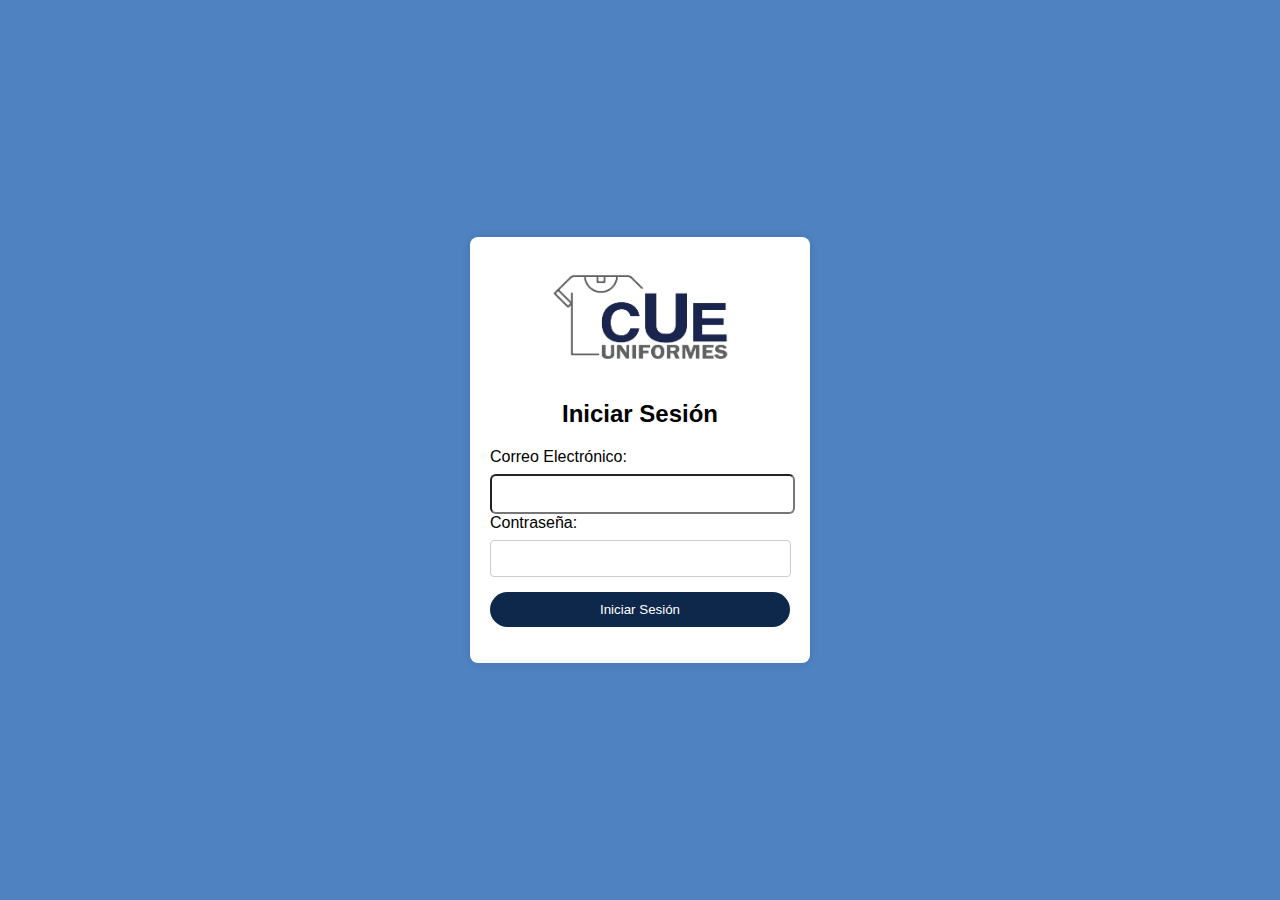
<file: index.html>
<!DOCTYPE html>
<html lang="es">
<head>
<meta charset="UTF-8">
<meta name="viewport" content="width=device-width, initial-scale=1.0">
<title>Login</title>
<link rel="stylesheet" href="styles.css">
</head>
<body>
<div class="login-container"> <img src="elem/logos/logo_correos_Mesa de trabajo 1.png" width="293" height="120" alt=""/>
  <h2>Iniciar Sesión</h2>
  <form id="loginForm">
    <label for="email">Correo Electrónico:</label>
    <input type="text" id="email" required>
    <!-- Cambiado a text -->
    
    <label for="password">Contraseña:</label>
    <input type="password" id="password" required>
    <button type="submit">Iniciar Sesión</button>
  </form>
  <p id="error" class="error"></p>
</div>
<script src="js/login.js"></script>
</body>
</html>
</file>
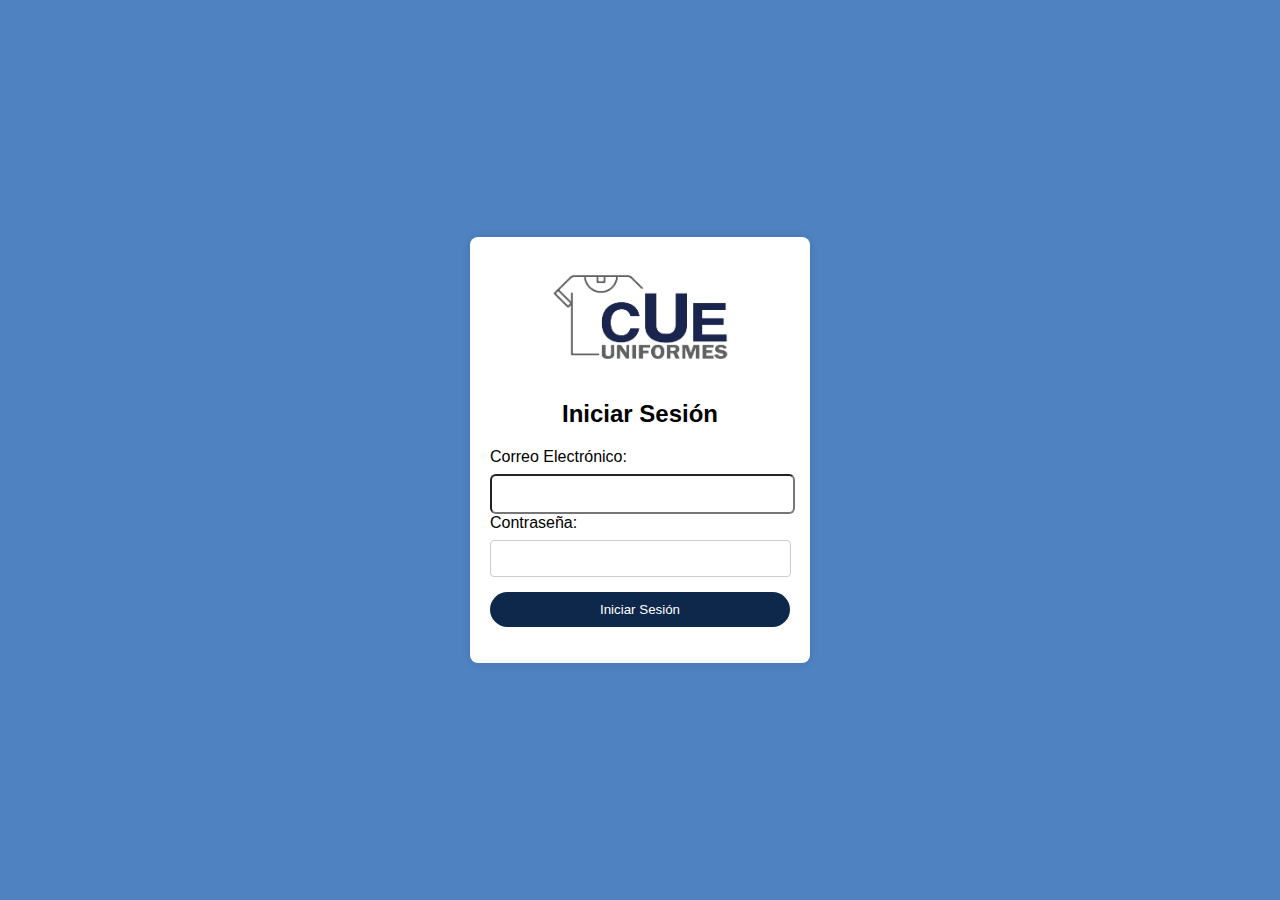
<file: cas.html>
<!doctype html>
<html>
<head>
<meta charset="utf-8">
<title>ejecutiva</title>
<link href="css/casu.css" rel="stylesheet" type="text/css">
</head>

<body>
<ul class="menu">
  <li><a href="productos.html"><img src="elem/menu/menu-04.png"  alt=""/></a></li>
  <li ><a href="eje.html"><img src="elem/menu/menu-01.png" alt=""/></a></li>
  <li><a href="ind.html"><img src="elem/menu/menu-02.png" alt=""/></a></li>
  <li class="eje"><a href="cas.html"><img src="elem/menu/menu-07.png" alt=""/></a></li>
</ul>
<div class="cong">
  <div class="con1">
    <div class="fondo"><a href="eje/ox.html"><img src="elem/logos/logo_correos_Mesa de trabajo 1.png" width="360" height="150" alt=""/></a></div>
   <a href="eje/ox.html"> <div class="barra"><h3>NO DISPONIBLE</h3>
  </div></a>
  </div>
  <div class="con1">
    <div class="fondo"><a href="eje/de.html"><img src="elem/logos/logo_correos_Mesa de trabajo 1.png" width="360" height="150" alt=""/></a></div>
   <a href="eje/de.html"> <div class="barra"><h3>NO DISPONIBLE</h3>
  </div></a>
  </div>
</div>
	<div class="cong">
  <div class="con1">
    <div class="fondo"><a href="eje/ox.html"><img src="elem/logos/logo_correos_Mesa de trabajo 1.png" width="360" height="150" alt=""/></a></div>
   <a href="eje/ox.html"> <div class="barra"><h3>NO DISPONIBLE</h3>
  </div></a>
  </div>
  <div class="con1">
    <div class="fondo"><a href="eje/de.html"><img src="elem/logos/logo_correos_Mesa de trabajo 1.png" width="360" height="150" alt=""/></a></div>
   <a href="eje/de.html"> <div class="barra"><h3>NO DISPONIBLE</h3>
  </div></a>
  </div>
</div>
	<div class="cong">
  <div class="con1">
    <div class="fondo"><a href="eje/ox.html"><img src="elem/logos/logo_correos_Mesa de trabajo 1.png" width="360" height="150" alt=""/></a></div>
   <a href="eje/ox.html"> <div class="barra"><h3>NO DISPONIBLE</h3>
  </div></a>
  </div>
  <div class="con1">
    <div class="fondo"><a href="eje/de.html"><img src="elem/logos/logo_correos_Mesa de trabajo 1.png" width="360" height="150" alt=""/></a></div>
   <a href="eje/de.html"> <div class="barra"><h3>NO DISPONIBLE</h3>
  </div></a>
  </div>
</div>	
<script>
    window.onload = function() {
        if (!sessionStorage.getItem('loggedIn')) {
            window.location.href = 'index.html'; // Redirige al index si no está logueado
        }
    };
</script>

</body>
</html>
</file>
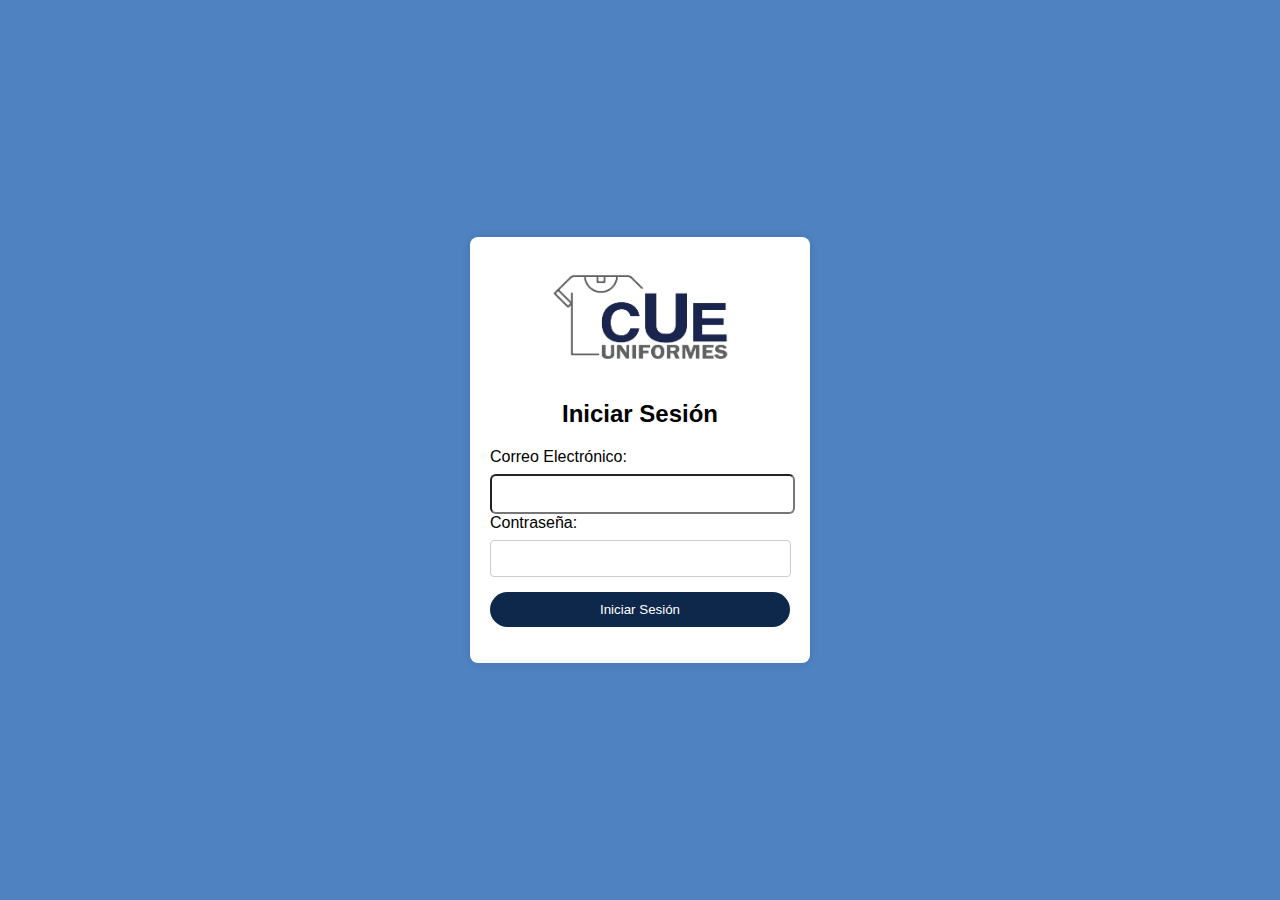
<file: eje.html>
<!doctype html>
<html>
<head>
<meta charset="utf-8">
<title>ejecutiva</title>
<link href="css/ejecu.css" rel="stylesheet" type="text/css">
</head>

<body>
<ul class="menu">
  <li><a href="productos.html"><img src="elem/menu/menu-04.png"  alt=""/></a></li>
  <li class="eje"><a href="eje.html"><img src="elem/menu/menu-05.png" alt=""/></a></li>
  <li><a href="ind.html"><img src="elem/menu/menu-02.png" alt=""/></a></li>
  <li><a href="cas.html"><img src="elem/menu/menu-03.png" alt=""/></a></li>
</ul>
<div class="cong">
  <div class="con1">
    <div class="fondo"><a href="eje/ox.html"><img src="elem/oxfort/fe.png" width="335" height="410" alt=""/></a></div>
   <a href="eje/ox.html"> <div class="barra"><h3>Oxford</h3>
  </div></a>
  </div>
  <div class="con1">
    <div class="fondo"><a href="eje/de.html"><img src="elem/ejecu/mini/DC-MARINO.png" width="345" height="410" alt=""/></a></div>
   <a href="eje/de.html"> <div class="barra"><h3>Delicias</h3>
  </div></a>
  </div>
</div>
	<div class="cong">
  <div class="con1">
    <div class="fondo"><a href="eje/ma.html"><img src="elem/ejecu/mini/mali.png" width="306" height="410" alt=""/></a></div>
   <a href="eje/ma.html"> <div class="barra"><h3>Malinalco</h3>
  </div></a>
  </div>
  <div class="con1">
    <div class="fondo"><a href="eje/va.html"><img src="elem/ejecu/mini/bravo.png" width="337" height="410" alt=""/></a></div>
   <a href="eje/va.html"> <div class="barra"><h3>Valle</h3>
  </div></a>
  </div>
</div>
	<div class="cong">
  <div class="con1">
    <div class="fondo"><a href="eje/ca.html"><img src="elem/ejecu/mini/cadereyta.png" width="337" height="410" alt=""/></a></div>
   <a href="eje/ca.html"> <div class="barra"><h3>Cadereyta</h3>
  </div></a>
  </div>
  <div class="con1">
    <div class="fondo"><a href="eje/li.html"><img src="elem/ejecu/mini/linares.png" width="337" height="410" alt=""/></a></div>
   <a href="eje/li.html"> <div class="barra"><h3>Linares</h3>
  </div></a>
  </div>
</div>
	<div class="cong">
  <div class="con1">
    <div class="fondo"><a href="eje/cr.html"><img src="elem/ejecu/mini/CRISTOBAL.png" width="337" height="410" alt=""/></a></div>
   <a href="eje/cr.html"> <div class="barra"><h3>Cristóbal</h3>
  </div></a>
  </div>
  
</div>
	
<script>
    window.onload = function() {
        if (!sessionStorage.getItem('loggedIn')) {
            window.location.href = 'index.html'; // Redirige al index si no está logueado
        }
    };
</script>

</body>
</html>
</file>
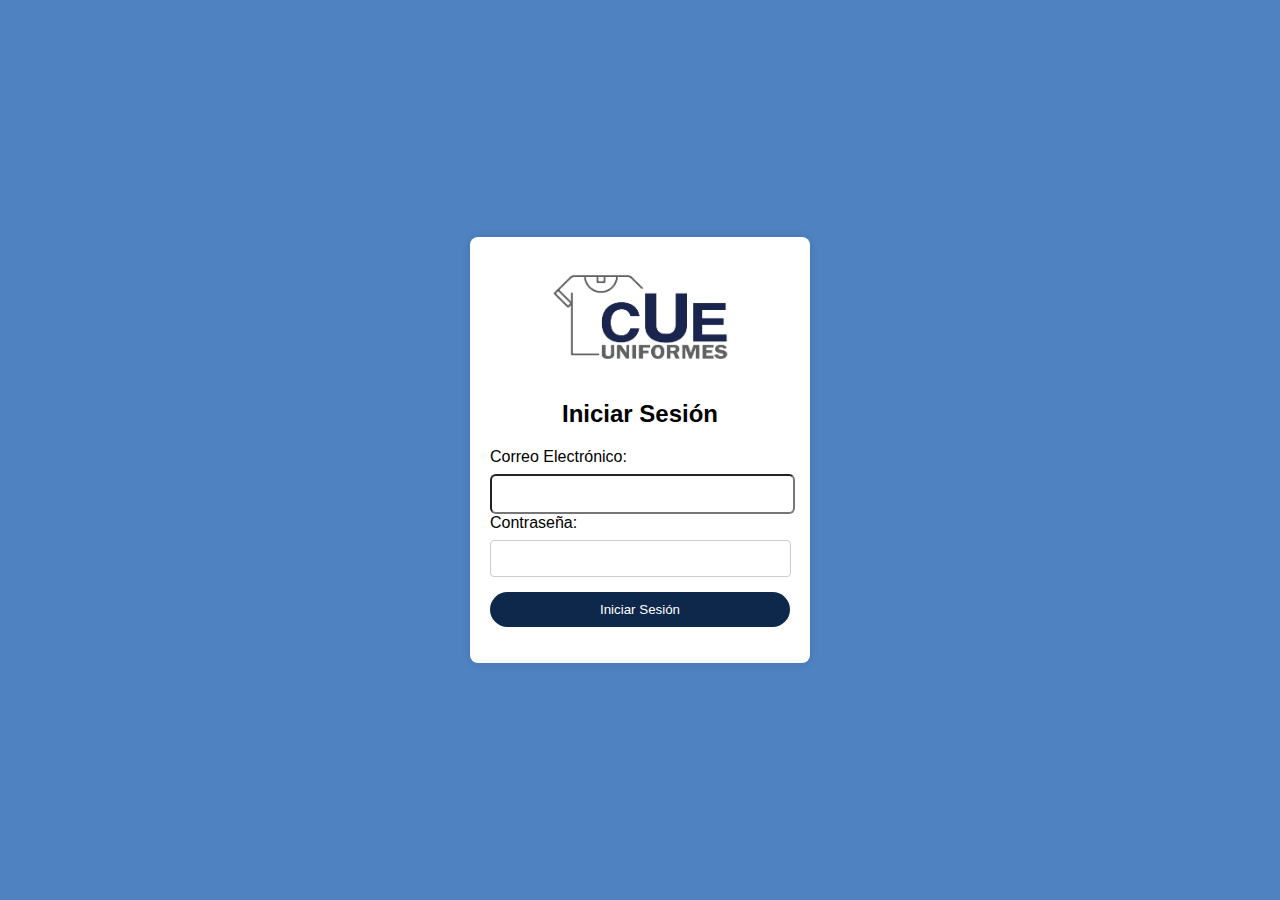
<file: fondo.html>
<!doctype html>
<html>
<head>
<meta charset="utf-8">
<title>fondo</title>
<link href="css/fondo.css" rel="stylesheet" type="text/css">
</head>

<body>
<ul class="menu">
  <li><a href="productos.html"><img src="elem/menu/menu-14.png"  alt=""/></a></li>
  <li><a href="eje.html"><img src="elem/menu/menu-08.png" alt=""/></a></li>
  <li><a href="ind.html"><img src="elem/menu/menu-09.png" alt=""/></a></li>
  <li><a href="cas.html"><img src="elem/menu/menu-10.png" alt=""/></a></li>
</ul>
<div class="container">
  <div class="fondo">
    <h1>Eliminar Fondo de Imagen</h1>
    <input type="file" id="imageInput" accept="image/*">
    <button id="removeBgButton">Quitar Fondo</button>
    <div id="output"></div>
    <br>
    <div class="descargas"> <a id="downloadBtn" style="display: none;">Descargar Imagen</a> <!-- Botón para descargar la imagen --> 
    </div>
  </div>
</div>
<script src="js/app.js"></script>
	<script>
    window.onload = function() {
        if (!sessionStorage.getItem('loggedIn')) {
            window.location.href = 'index.html'; // Redirige al index si no está logueado
        }
    };
</script>
</body>
</html>
</file>
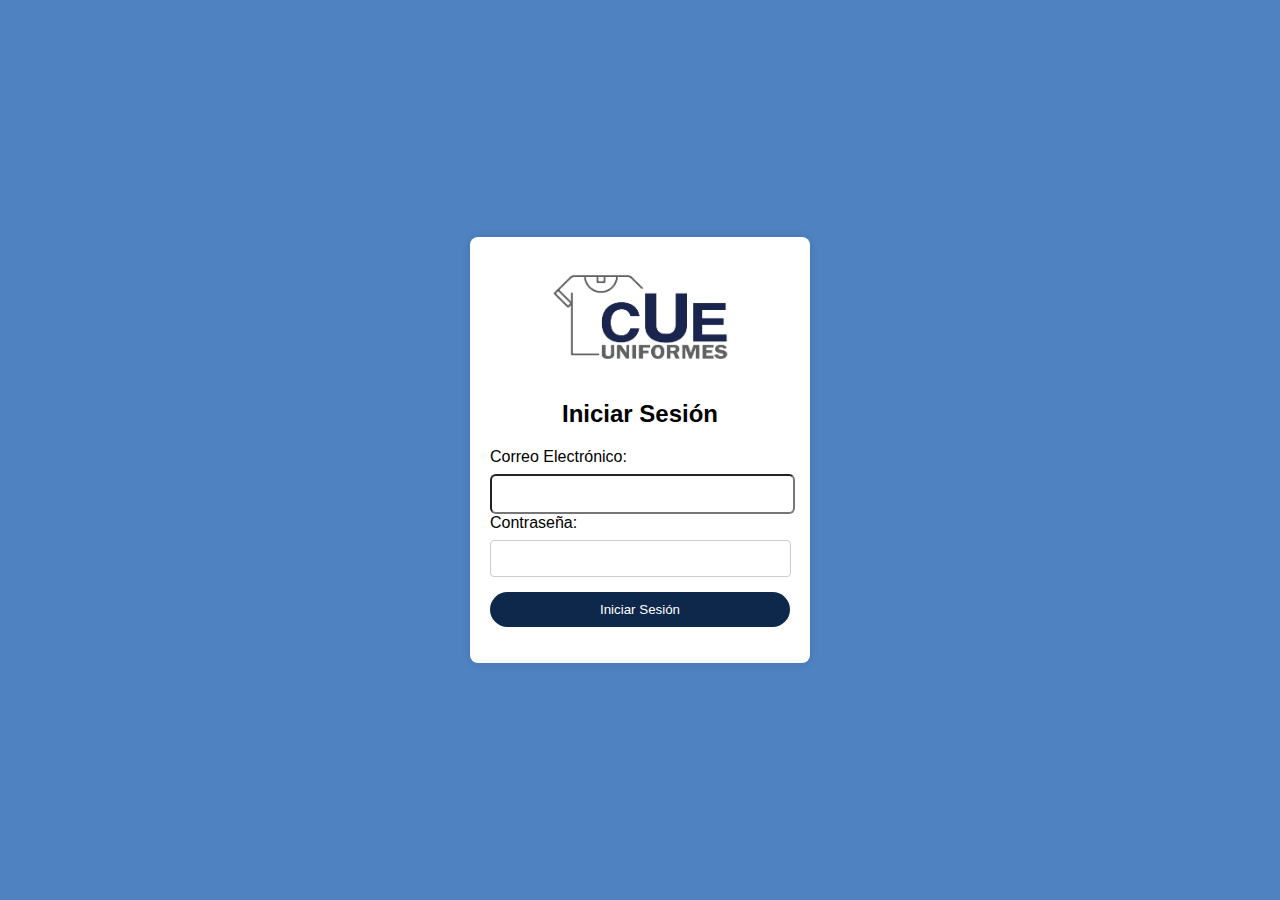
<file: ind.html>
<!doctype html>
<html>
<head>
<meta charset="utf-8">
<title>ejecutiva</title>
<link href="css/indu.css" rel="stylesheet" type="text/css">
</head>

<body>
<ul class="menu">
  <li><a href="productos.html"><img src="elem/menu/menu-04.png"  alt=""/></a></li>
  <li><a href="eje.html"><img src="elem/menu/menu-01.png" alt=""/></a></li>
  <li class="eje"><a href="ind.html"><img src="elem/menu/menu-06.png" alt=""/></a></li>
  <li><a href="cas.html"><img src="elem/menu/menu-03.png" alt=""/></a></li>
</ul>
<div class="cong">
  <div class="con1">
    <div class="fondo"><a href="ind/ca.html"><img src="elem/indu/mini/cami.png" width="350" height="427" alt=""/></a></div>
   <a href="eje/ox.html"> <div class="barra"><h3>CAMISA</h3>
  </div></a>
  </div>
  <div class="con1">
    <div class="fondo"><a href="ind/ca.html"><img src="elem/logos/logo_correos_Mesa de trabajo 1.png" width="360" height="150" alt=""/></a></div>
   <a href="eje/de.html"> <div class="barra"><h3>NO DISPONIBLE</h3>
  </div></a>
  </div>
</div>
	<div class="cong">
  <div class="con1">
    <div class="fondo"><a href="eje/ox.html"><img src="elem/logos/logo_correos_Mesa de trabajo 1.png" width="360" height="150" alt=""/></a></div>
   <a href="eje/ox.html"> <div class="barra"><h3>NO DISPONIBLE</h3>
  </div></a>
  </div>
  <div class="con1">
    <div class="fondo"><a href="eje/de.html"><img src="elem/logos/logo_correos_Mesa de trabajo 1.png" width="360" height="150" alt=""/></a></div>
   <a href="eje/de.html"> <div class="barra"><h3>NO DISPONIBLE</h3>
  </div></a>
  </div>
</div>
	<div class="cong">
  <div class="con1">
    <div class="fondo"><a href="eje/ox.html"><img src="elem/logos/logo_correos_Mesa de trabajo 1.png" width="360" height="150" alt=""/></a></div>
   <a href="eje/ox.html"> <div class="barra"><h3>NO DISPONIBLE</h3>
  </div></a>
  </div>
  <div class="con1">
    <div class="fondo"><a href="eje/de.html"><img src="elem/logos/logo_correos_Mesa de trabajo 1.png" width="360" height="150" alt=""/></a></div>
   <a href="eje/de.html"> <div class="barra"><h3>NO DISPONIBLE</h3>
  </div></a>
  </div>
</div>
	
<script>
    window.onload = function() {
        if (!sessionStorage.getItem('loggedIn')) {
            window.location.href = 'index.html'; // Redirige al index si no está logueado
        }
    };
</script>

</body>
</html>
</file>
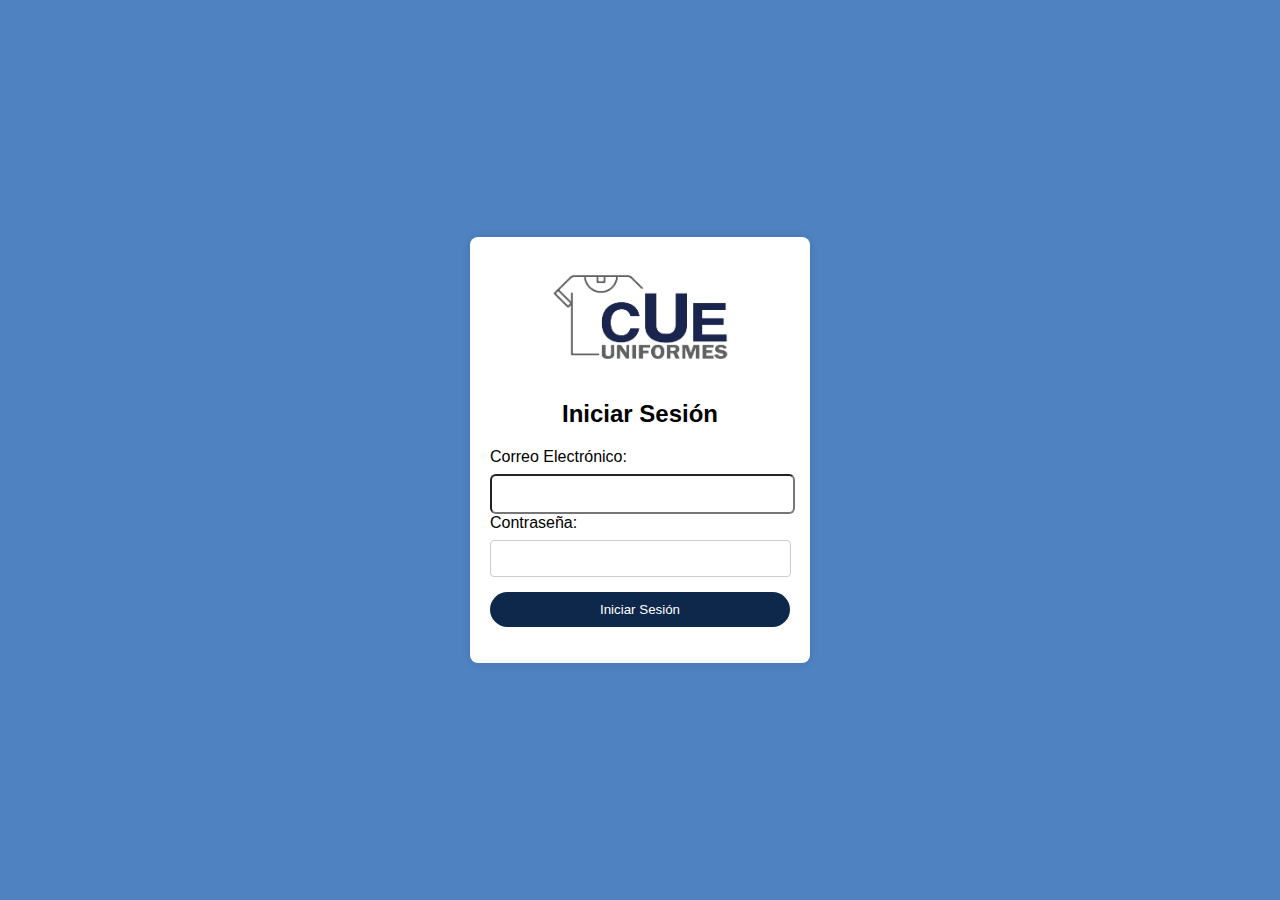
<file: productos.html>
<!doctype html>
<html>
<head>
<meta charset="utf-8">
<title>ejemplo2ropa</title>
<link href="css/disenoix.css" rel="stylesheet" type="text/css">
</head>

<body>
<div class="logo"><a href="productos.html"> <img src="elem/logos/LOGO_BLANCO_CHIDO-01.png" alt=""/> </a> </div>
	
<div class="ejecu">
  <div class="gris">
	  <h2>Linea ejecutiva.</h2>
	  <div class="maneje"><img src="elem/lineas/finmani-02.png" width="180" height="510" alt=""/></div>
    
  </div>
  <div class="boton"> <a href="eje.html">
    <div class="bot">
      <h3>Conoce más.</h3>
    </div>
    </a> </div>
</div>
<div class="ejecu">
  <div class="gris">
	  <h2>Linea industrial.</h2>
	 <div class="maneje2"><img src="elem/lineas/finmani-03.png" width="180" height="510" alt=""/></div>
    
  </div>
  <div class="boton"> <a href="ind.html">
    <div class="bot">
      <h3>Conoce más.</h3>
    </div>
    </a> </div>
</div>
<div class="ejecu">
  
  <div class="gris">
	   <h2>Linea casual.</h2>
	  <div class="maneje3"><img src="elem/lineas/finmani-01.png" width="180" height="510" alt=""/></div>
   
  </div>
  <div class="boton"> <a href="cas.html">
    <div class="bot">
      <h3>Conoce más.</h3>
    </div>
    </a> </div>
</div>
	<div class="ejecu">
  
  <div class="gris">
	   <h2>Eliminar Fondo</h2>
	  <div class="maneje4"><img src="elem/logos/sinfondo_Mesa de trabajo 1.jpg" width="500" height="386" alt=""/></div>
   
  </div>
  <div class="boton"> <a href="fondo.html">
    <div class="bot">
      <h3>Conoce más.</h3>
    </div>
    </a> </div>
</div>
	<div class="contenedor-flex">
    <h2>Catálogos.</h2>
</div>

<div class="cong">
  <div class="con1">
    <div class="fondo"><a href="https://drive.google.com/file/d/105wPU6EbDczcByXzk40vJBmfYPUB26iZ/view?usp=sharing" target="_blank"><img src="elem/catapor/CUEuniformes2024_Mesa de trabajo 1.jpg"  alt="" height="250"/></a></div>
    <a href="eje/ox.html">
    <div class="barra">
      <h3>2024</h3>
    </div>
    </a> </div>
  <div class="con1">
    <div class="fondo"><a href="https://drive.google.com/file/d/1W1684tVAfhsiDjvUdc9EcFxiO61E5UUk/view?usp=drive_link" target="_blank"><img src="elem/catapor/CTA2024IN_Mesa de trabajo 1.jpg" width="204" height="250" alt=""/></a></div>
    <a href="eje/ox.html">
    <div class="barra">
      <h3>invierno</h3>
    </div>
    </a> </div>
</div>

<script>
    window.onload = function() {
        if (!sessionStorage.getItem('loggedIn')) {
            window.location.href = 'index.html'; // Redirige al index si no está logueado
        }
    };
</script>

</body>
</html>
</file>
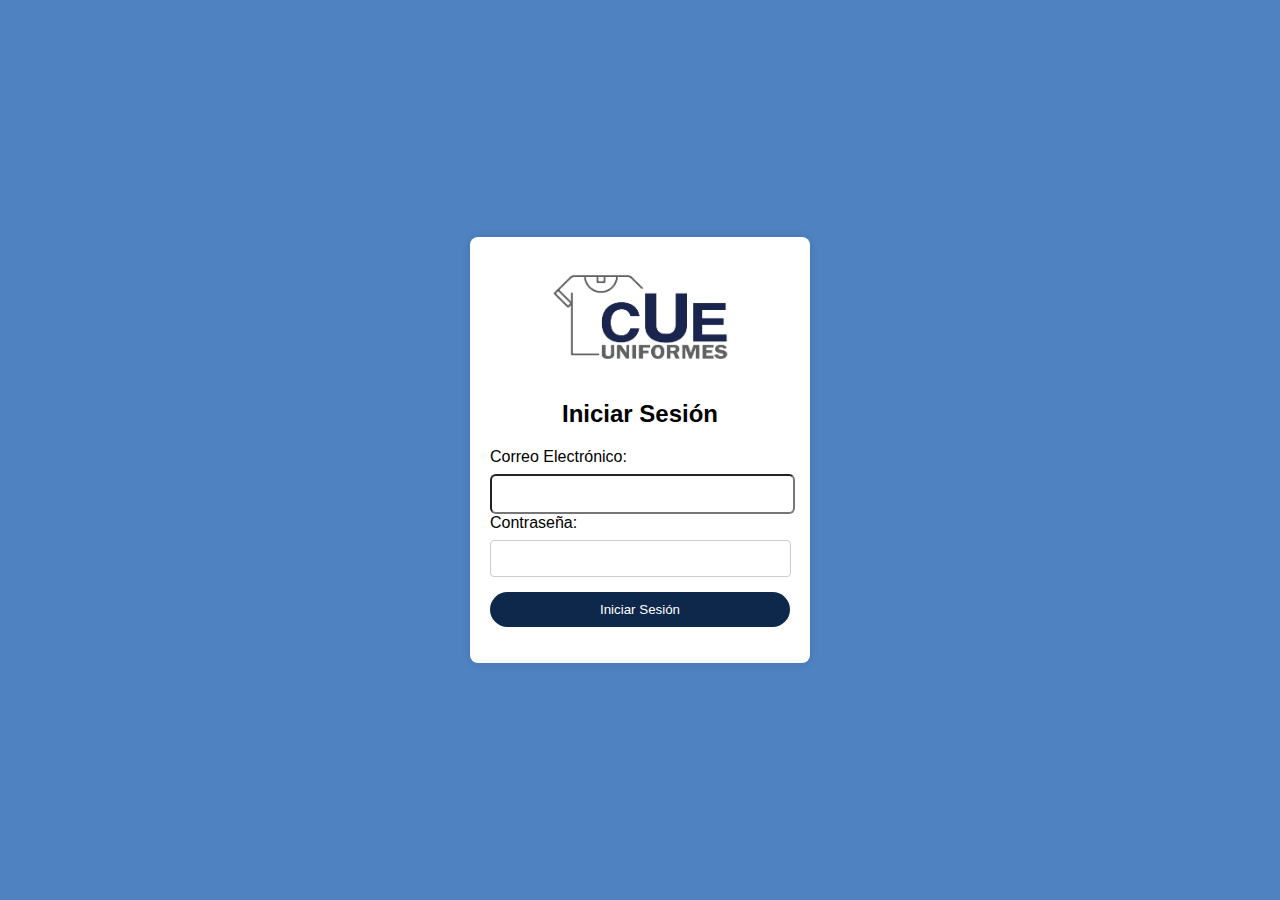
<file: eje/ca.html>
<!doctype html>
<html>
<head>
<meta charset="utf-8">
<title>Prenda Cadereyta</title>
<link href="../css/ca.css" rel="stylesheet" type="text/css">
</head>

<body>
<ul class="menu">
  <li><a href="../productos.html"><img src="../elem/menu/menu-14.png"  alt=""/></a></li>
  <li class="eje"><a href="../eje.html"><img src="../elem/menu/menu-13.png" alt=""/></a></li>
  <li><a href="../ind.html"><img src="../elem/menu/menu-09.png" alt=""/></a></li>
  <li><a href="../cas.html"><img src="../elem/menu/menu-10.png" alt=""/></a></li>
</ul>
<h2 class="oxti">Cadereyta</h2>
<div class="cami"> 
  <!-- Prenda que cambiará de color --> 
  <img src="../elem/ejecu/cadereyta/Grupo 1.png" alt="Prenda actual" id="prenda"> 
  
  <!-- Contenedor del primer logo -->
  <div id="logoContainer1" class="logo-container" style="display:none;"> <img id="logoImg1" src="" alt="Logo 1 del Usuario" /> </div>
  
  <!-- Contenedor del segundo logo -->
  <div id="logoContainer2" class="logo-container" style="display:none;"> <img id="logoImg2" src="" alt="Logo 2 del Usuario" /> </div>
</div>

<!-- Selector de colores -->
<div class="colores">
    <div class="color-item">
        <span class="color-name">Marino</span>
        <span class="color-option" data-image="../elem/ejecu/cadereyta/Grupo 1.png" style="background-color: #222939;"></span>
    </div>
    <div class="color-item">
        <span class="color-name">Negro</span>
        <span class="color-option" data-image="../elem/ejecu/cadereyta/Grupo 2.png" style="background-color: #27262B;"></span>
    </div>
    
</div>

<div class="conlog">
	<div class="salir2"> <a href="../fondo.html" target="_blank">
  </a> </div>
  <label for="uploadLogo1">Cargar Logo 1</label>
  <!-- Botón para cargar el primer logo -->
  <input type="file" id="uploadLogo1" accept="image/*">
  
  <!-- Control para escalar el primer logo -->
  <label for="logoSize1">Tamaño del Logo 1</label>
  <input type="range" id="logoSize1" min="40" max="70" value="100">
  
  <label for="uploadLogo2">Cargar Logo 2</label>
  <!-- Botón para cargar el segundo logo -->
  <input type="file" id="uploadLogo2" accept="image/*">
  
  <!-- Control para escalar el segundo logo -->
  <label for="logoSize2">Tamaño del Logo 2</label>
  <input type="range" id="logoSize2" min="100" max="200" value="100">
	
	<div class="contenedor-flex">
    <h2>Cambiar el color del logo.</h2>
</div>
  
  <!-- Paleta de colores para cambiar el color de los logos -->
  <div class="colorPalette">
    <button class="color-btn" data-color="white" style="background-color: white;">Blanco</button>
    <button class="color-btn" data-color="black" style="background-color: black; color: white;">Negro</button>
    <button class="color-btn" data-color="blue" style="background-color: cornflowerblue; color: white;">Azul</button>
    <button class="color-btn" data-color="navy" style="background-color: navy; color: white;">Marino</button>
    <button class="color-btn" data-color="gray" style="background-color: gray;">Gris</button>
	  <button class="color-btn" data-color="none" style="background-color: lightgray; color: black;">Quitar</button>
  </div>
  
  <!-- Contenedores para los logos cargados -->
  <div id="logoContainer1" class="logo-container" style="display:none;">
    <img id="logoImg1" src="" alt="Logo 1 del Usuario" />
  </div>
  <div id="logoContainer2" class="logo-container" style="display:none;">
    <img id="logoImg2" src="" alt="Logo 2 del Usuario" />
  </div>
</div>
<div class="salir"> <a href="../eje.html">
  <div class="bot">
    <h3>Salir.</h3>
  </div>
  </a> </div>
<script src="../js/coloresox.js"></script>
 <script>
    window.onload = function() {
        if (!sessionStorage.getItem('loggedIn')) {
            window.location.href = '../index.html'; // Redirige al index si no está logueado
        }
    };
</script>
</body>
</html>
</file>
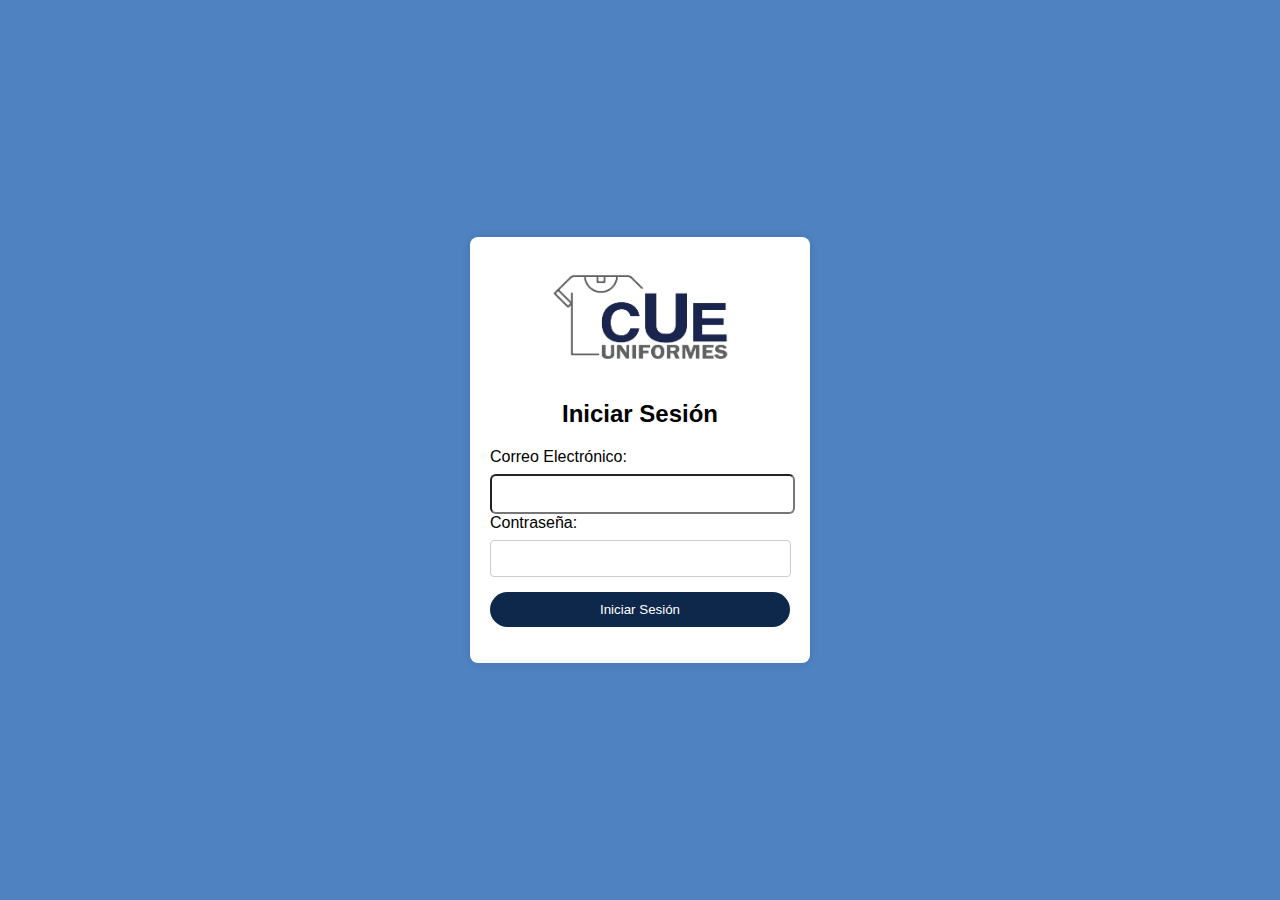
<file: eje/cr.html>
<!doctype html>
<html>
<head>
<meta charset="utf-8">
<title>Prenda Cristóbal</title>
<link href="../css/cr.css" rel="stylesheet" type="text/css">
</head>

<body>
<ul class="menu">
  <li><a href="../productos.html"><img src="../elem/menu/menu-14.png"  alt=""/></a></li>
  <li class="eje"><a href="../eje.html"><img src="../elem/menu/menu-13.png" alt=""/></a></li>
  <li><a href="../ind.html"><img src="../elem/menu/menu-09.png" alt=""/></a></li>
  <li><a href="../cas.html"><img src="../elem/menu/menu-10.png" alt=""/></a></li>
</ul>
<h2 class="oxti">Cristóbal</h2>
<div class="cami"> 
  <!-- Prenda que cambiará de color --> 
  <img src="../elem/ejecu/cristóbal/Grupo 5.png" alt="Prenda actual" id="prenda"> 
  
  <!-- Contenedor del primer logo -->
  <div id="logoContainer1" class="logo-container" style="display:none;"> <img id="logoImg1" src="" alt="Logo 1 del Usuario" /> </div>
  
  <!-- Contenedor del segundo logo -->
  <div id="logoContainer2" class="logo-container" style="display:none;"> <img id="logoImg2" src="" alt="Logo 2 del Usuario" /> </div>
</div>

<!-- Selector de colores -->
<div class="colores">
    <div class="color-item">
        <span class="color-name">Marino</span>
        <span class="color-option" data-image="../elem/ejecu/cristóbal/Grupo 5.png" style="background-color: #222939;"></span>
    </div>
    <div class="color-item">
        <span class="color-name">Negro</span>
        <span class="color-option" data-image="../elem/ejecu/cristóbal/Grupo 3.png" style="background-color: #27262B;"></span>
    </div>
     <div class="color-item">
        <span class="color-name">Gris</span>
        <span class="color-option" data-image="../elem/ejecu/cristóbal/Grupo 6.png" style="background-color: #9A9A9A;"></span>
    </div> 
	<div class="color-item">
        <span class="color-name">Vino</span>
        <span class="color-option" data-image="../elem/ejecu/cristóbal/Grupo 4.png" style="background-color: #853744;"></span>
    </div>
	<div class="color-item">
        <span class="color-name">Olivo</span>
        <span class="color-option" data-image="../elem/ejecu/cristóbal/Grupo 2.png" style="background-color: #685C4D;"></span>
    </div>
	<div class="color-item">
        <span class="color-name">Rojo</span>
        <span class="color-option" data-image="../elem/ejecu/cristóbal/Grupo 1.png" style="background-color: #EF003C;"></span>
    </div>
	
</div>

<div class="conlog">
	<div class="salir2"> <a href="../fondo.html" target="_blank">
  </a> </div>
  <label for="uploadLogo1">Cargar Logo 1</label>
  <!-- Botón para cargar el primer logo -->
  <input type="file" id="uploadLogo1" accept="image/*">
  
  <!-- Control para escalar el primer logo -->
  <label for="logoSize1">Tamaño del Logo 1</label>
  <input type="range" id="logoSize1" min="40" max="70" value="100">
  
  <label for="uploadLogo2">Cargar Logo 2</label>
  <!-- Botón para cargar el segundo logo -->
  <input type="file" id="uploadLogo2" accept="image/*">
  
  <!-- Control para escalar el segundo logo -->
  <label for="logoSize2">Tamaño del Logo 2</label>
  <input type="range" id="logoSize2" min="100" max="200" value="100">
	
	<div class="contenedor-flex">
    <h2>Cambiar el color del logo.</h2>
</div>
  
  <!-- Paleta de colores para cambiar el color de los logos -->
  <div class="colorPalette">
    <button class="color-btn" data-color="white" style="background-color: white;">Blanco</button>
    <button class="color-btn" data-color="black" style="background-color: black; color: white;">Negro</button>
    <button class="color-btn" data-color="blue" style="background-color: cornflowerblue; color: white;">Azul</button>
    <button class="color-btn" data-color="navy" style="background-color: navy; color: white;">Marino</button>
    <button class="color-btn" data-color="gray" style="background-color: gray;">Gris</button>
	  <button class="color-btn" data-color="none" style="background-color: lightgray; color: black;">Quitar</button>
  </div>
  
  <!-- Contenedores para los logos cargados -->
  <div id="logoContainer1" class="logo-container" style="display:none;">
    <img id="logoImg1" src="" alt="Logo 1 del Usuario" />
  </div>
  <div id="logoContainer2" class="logo-container" style="display:none;">
    <img id="logoImg2" src="" alt="Logo 2 del Usuario" />
  </div>
</div>
<div class="salir"> <a href="../eje.html">
  <div class="bot">
    <h3>Salir.</h3>
  </div>
  </a> </div>
<script src="../js/coloresox.js"></script>
 <script>
    window.onload = function() {
        if (!sessionStorage.getItem('loggedIn')) {
            window.location.href = '../index.html'; // Redirige al index si no está logueado
        }
    };
</script>
</body>
</html>
</file>
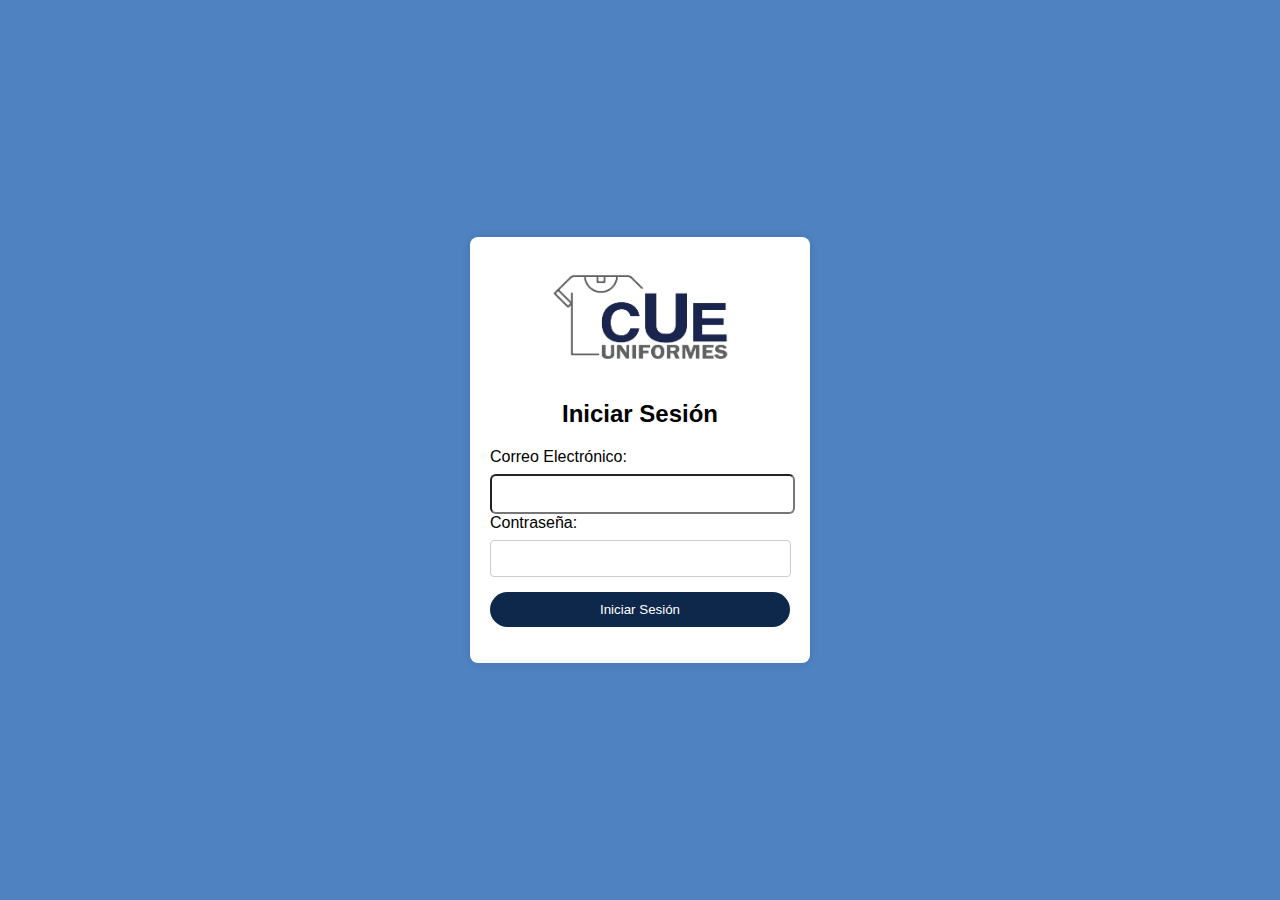
<file: eje/de.html>
<!doctype html>
<html>
<head>
<meta charset="utf-8">
<title>Prenda Delicias</title>
<link href="../css/de.css" rel="stylesheet" type="text/css">
</head>

<body>
<ul class="menu">
  <li><a href="../productos.html"><img src="../elem/menu/menu-14.png"  alt=""/></a></li>
  <li class="eje"><a href="../eje.html"><img src="../elem/menu/menu-13.png" alt=""/></a></li>
  <li><a href="../ind.html"><img src="../elem/menu/menu-09.png" alt=""/></a></li>
  <li><a href="../cas.html"><img src="../elem/menu/menu-10.png" alt=""/></a></li>
</ul>
<h2 class="oxti">Delicias</h2>
<div class="cami"> 
  <!-- Prenda que cambiará de color --> 
  <img src="../elem/ejecu/DELICIAS/Grupo 5.png" alt="Prenda actual" id="prenda"> 
  
  <!-- Contenedor del primer logo -->
  <div id="logoContainer1" class="logo-container" style="display:none;"> <img id="logoImg1" src="" alt="Logo 1 del Usuario" /> </div>
  
  <!-- Contenedor del segundo logo -->
  <div id="logoContainer2" class="logo-container" style="display:none;"> <img id="logoImg2" src="" alt="Logo 2 del Usuario" /> </div>
</div>

<!-- Selector de colores -->
<div class="colores">
    <div class="color-item">
        <span class="color-name">Marino</span>
        <span class="color-option" data-image="../elem/ejecu/DELICIAS/Grupo 5.png" style="background-color: #222939;"></span>
    </div>
    <div class="color-item">
        <span class="color-name">Negro</span>
        <span class="color-option" data-image="../elem/ejecu/DELICIAS/Grupo 2.png" style="background-color: #27262B;"></span>
    </div>
    <div class="color-item">
        <span class="color-name">Rojo</span>
        <span class="color-option" data-image="../elem/ejecu/DELICIAS/Grupo 3.png" style="background-color: #F63E3C;"></span>
    </div>
    <div class="color-item">
        <span class="color-name">Olivo</span>
        <span class="color-option" data-image="../elem/ejecu/DELICIAS/Grupo 4.png" style="background-color: #504635;"></span>
    </div>
    <div class="color-item">
        <span class="color-name">Vino</span>
        <span class="color-option" data-image="../elem/ejecu/DELICIAS/Grupo 6.png" style="background-color: #642E37;"></span>
    </div>
    <div class="color-item">
        <span class="color-name">Topo</span>
        <span class="color-option" data-image="../elem/ejecu/DELICIAS/Grupo 7.png" style="background-color: #A88E89;"></span>
    </div>
</div>

<div class="conlog">
	<div class="salir2"> <a href="../fondo.html" target="_blank">
  </a> </div>
  <label for="uploadLogo1">Cargar Logo 1</label>
  <!-- Botón para cargar el primer logo -->
  <input type="file" id="uploadLogo1" accept="image/*">
  
  <!-- Control para escalar el primer logo -->
  <label for="logoSize1">Tamaño del Logo 1</label>
  <input type="range" id="logoSize1" min="40" max="70" value="100">
  
  <label for="uploadLogo2">Cargar Logo 2</label>
  <!-- Botón para cargar el segundo logo -->
  <input type="file" id="uploadLogo2" accept="image/*">
  
  <!-- Control para escalar el segundo logo -->
  <label for="logoSize2">Tamaño del Logo 2</label>
  <input type="range" id="logoSize2" min="100" max="200" value="100">
	
	<div class="contenedor-flex">
    <h2>Cambiar el color del logo.</h2>
</div>
  
  <!-- Paleta de colores para cambiar el color de los logos -->
  <div class="colorPalette">
    <button class="color-btn" data-color="white" style="background-color: white;">Blanco</button>
    <button class="color-btn" data-color="black" style="background-color: black; color: white;">Negro</button>
    <button class="color-btn" data-color="blue" style="background-color: cornflowerblue; color: white;">Azul</button>
    <button class="color-btn" data-color="navy" style="background-color: navy; color: white;">Marino</button>
    <button class="color-btn" data-color="gray" style="background-color: gray;">Gris</button>
	  <button class="color-btn" data-color="none" style="background-color: lightgray; color: black;">Quitar</button>
  </div>
  
  <!-- Contenedores para los logos cargados -->
  <div id="logoContainer1" class="logo-container" style="display:none;">
    <img id="logoImg1" src="" alt="Logo 1 del Usuario" />
  </div>
  <div id="logoContainer2" class="logo-container" style="display:none;">
    <img id="logoImg2" src="" alt="Logo 2 del Usuario" />
  </div>
</div>
<div class="salir"> <a href="../eje.html">
  <div class="bot">
    <h3>Salir.</h3>
  </div>
  </a> </div>
<script src="../js/coloresox.js"></script>
 <script>
    window.onload = function() {
        if (!sessionStorage.getItem('loggedIn')) {
            window.location.href = '../index.html'; // Redirige al index si no está logueado
        }
    };
</script>
</body>
</html>
</file>
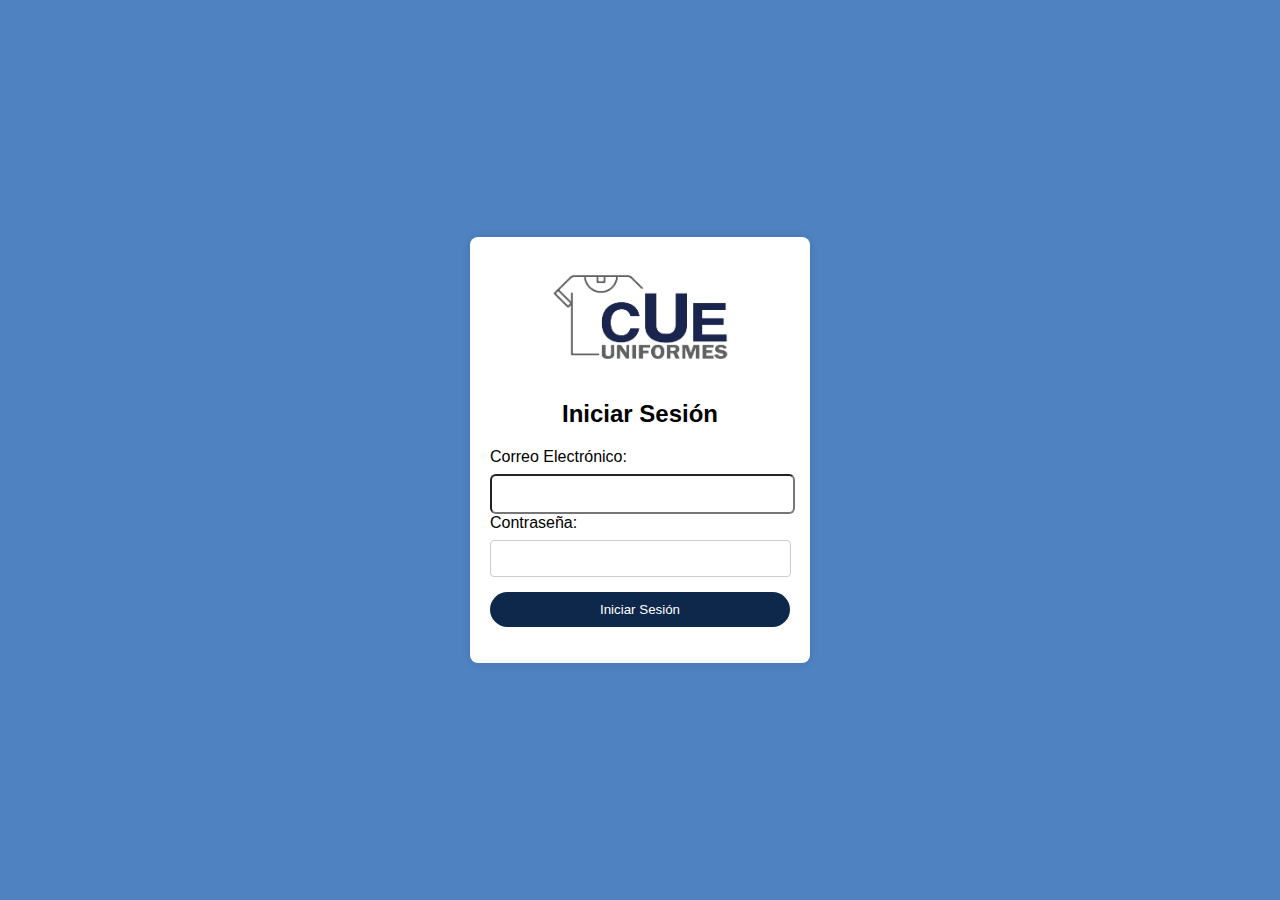
<file: eje/li.html>
<!doctype html>
<html>
<head>
<meta charset="utf-8">
<title>Prenda Linares</title>
<link href="../css/ca.css" rel="stylesheet" type="text/css">
</head>

<body>
<ul class="menu">
  <li><a href="../productos.html"><img src="../elem/menu/menu-14.png"  alt=""/></a></li>
  <li class="eje"><a href="../eje.html"><img src="../elem/menu/menu-13.png" alt=""/></a></li>
  <li><a href="../ind.html"><img src="../elem/menu/menu-09.png" alt=""/></a></li>
  <li><a href="../cas.html"><img src="../elem/menu/menu-10.png" alt=""/></a></li>
</ul>
<h2 class="oxti">Linares</h2>
<div class="cami"> 
  <!-- Prenda que cambiará de color --> 
  <img src="../elem/ejecu/linares/Grupo 3.png" alt="Prenda actual" id="prenda"> 
  
  <!-- Contenedor del primer logo -->
  <div id="logoContainer1" class="logo-container" style="display:none;"> <img id="logoImg1" src="" alt="Logo 1 del Usuario" /> </div>
  
  <!-- Contenedor del segundo logo -->
  <div id="logoContainer2" class="logo-container" style="display:none;"> <img id="logoImg2" src="" alt="Logo 2 del Usuario" /> </div>
</div>

<!-- Selector de colores -->
<div class="colores">
    <div class="color-item">
        <span class="color-name">Marino</span>
        <span class="color-option" data-image="../elem/ejecu/linares/Grupo 3.png" style="background-color: #222939;"></span>
    </div>
    <div class="color-item">
        <span class="color-name">Negro</span>
        <span class="color-option" data-image="../elem/ejecu/linares/Grupo 2.png" style="background-color: #27262B;"></span>
    </div>
     <div class="color-item">
        <span class="color-name">Gris</span>
       <span class="color-option" data-image="../elem/ejecu/linares/Grupo 4.png" style="background-color: #9A9A9A;"></span>
    </div> 
	<div class="color-item">
        <span class="color-name">Vino</span>
      <span class="color-option" data-image="../elem/ejecu/linares/Grupo 1.png" style="background-color: #853744;"></span>
    </div>
	<div class="color-item">
        <span class="color-name">Acero</span>
      <span class="color-option" data-image="../elem/ejecu/linares/Grupo 5.png" style="background-color: #5B88C2;"></span>
    </div>
	
</div>

<div class="conlog">
	<div class="salir2"> <a href="../fondo.html" target="_blank">
  </a> </div>
  <label for="uploadLogo1">Cargar Logo 1</label>
  <!-- Botón para cargar el primer logo -->
  <input type="file" id="uploadLogo1" accept="image/*">
  
  <!-- Control para escalar el primer logo -->
  <label for="logoSize1">Tamaño del Logo 1</label>
  <input type="range" id="logoSize1" min="40" max="70" value="100">
  
  <label for="uploadLogo2">Cargar Logo 2</label>
  <!-- Botón para cargar el segundo logo -->
  <input type="file" id="uploadLogo2" accept="image/*">
  
  <!-- Control para escalar el segundo logo -->
  <label for="logoSize2">Tamaño del Logo 2</label>
  <input type="range" id="logoSize2" min="100" max="200" value="100">
	
	<div class="contenedor-flex">
    <h2>Cambiar el color del logo.</h2>
</div>
  
  <!-- Paleta de colores para cambiar el color de los logos -->
  <div class="colorPalette">
    <button class="color-btn" data-color="white" style="background-color: white;">Blanco</button>
    <button class="color-btn" data-color="black" style="background-color: black; color: white;">Negro</button>
    <button class="color-btn" data-color="blue" style="background-color: cornflowerblue; color: white;">Azul</button>
    <button class="color-btn" data-color="navy" style="background-color: navy; color: white;">Marino</button>
    <button class="color-btn" data-color="gray" style="background-color: gray;">Gris</button>
	  <button class="color-btn" data-color="none" style="background-color: lightgray; color: black;">Quitar</button>
  </div>
  
  <!-- Contenedores para los logos cargados -->
  <div id="logoContainer1" class="logo-container" style="display:none;">
    <img id="logoImg1" src="" alt="Logo 1 del Usuario" />
  </div>
  <div id="logoContainer2" class="logo-container" style="display:none;">
    <img id="logoImg2" src="" alt="Logo 2 del Usuario" />
  </div>
</div>
<div class="salir"> <a href="../eje.html">
  <div class="bot">
    <h3>Salir.</h3>
  </div>
  </a> </div>
<script src="../js/coloresox.js"></script>
 <script>
    window.onload = function() {
        if (!sessionStorage.getItem('loggedIn')) {
            window.location.href = '../index.html'; // Redirige al index si no está logueado
        }
    };
</script>
</body>
</html>
</file>
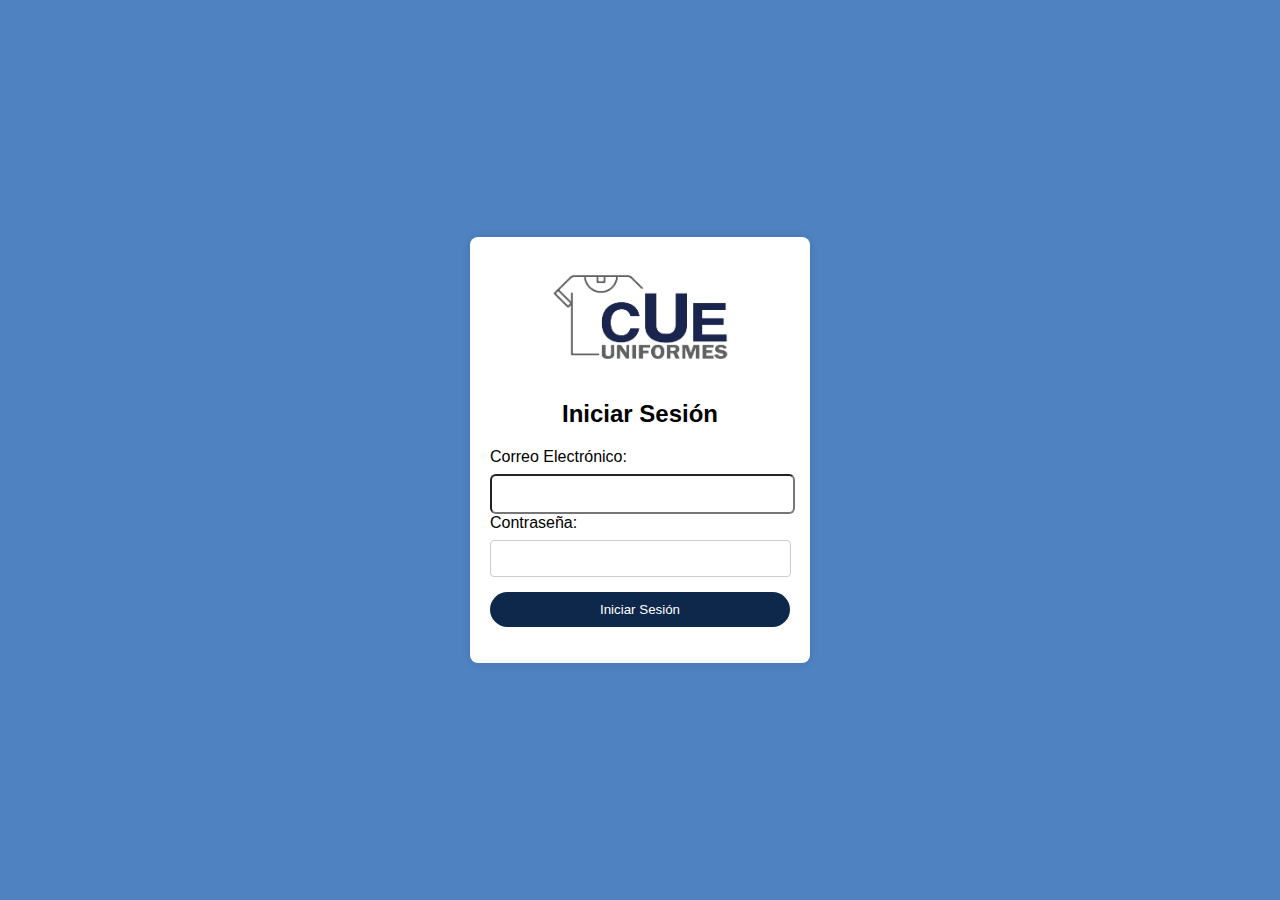
<file: eje/ma.html>
<!doctype html>
<html>
<head>
<meta charset="utf-8">
<title>Chaleco Malinalco</title>
<link href="../css/ma.css" rel="stylesheet" type="text/css">
</head>

<body>
<ul class="menu">
  <li><a href="../productos.html"><img src="../elem/menu/menu-14.png"  alt=""/></a></li>
  <li class="eje"><a href="../eje.html"><img src="../elem/menu/menu-13.png" alt=""/></a></li>
  <li><a href="../ind.html"><img src="../elem/menu/menu-09.png" alt=""/></a></li>
  <li><a href="../cas.html"><img src="../elem/menu/menu-10.png" alt=""/></a></li>
</ul>
<h2 class="oxti">Malinalco</h2>
<div class="cami"> 
  <!-- Prenda que cambiará de color --> 
  <img id="prenda" src="../elem/ejecu/malinalco/Grupo 3.png" alt="Prenda actual"> 
  
  <!-- Contenedor del primer logo -->
  <div id="logoContainer1" class="logo-container" style="display:none;"> <img id="logoImg1" src="" alt="Logo 1 del Usuario" /> </div>
  
  <!-- Contenedor del segundo logo -->
  <div id="logoContainer2" class="logo-container" style="display:none;"> <img id="logoImg2" src="" alt="Logo 2 del Usuario" /> </div>
</div>

<!-- Selector de colores -->
<div class="colores">
    <div class="color-item">
        <span class="color-name">Marino</span>
        <span class="color-option" data-image="../elem/ejecu/malinalco/Grupo 3.png" style="background-color: #252B3B;"></span>
    </div>
    <div class="color-item">
        <span class="color-name">Negro</span>
        <span class="color-option" data-image="../elem/ejecu/malinalco/Grupo 2.png" style="background-color: #000000;"></span>
    </div>
    <div class="color-item">
        <span class="color-name">Oxford</span>
        <span class="color-option" data-image="../elem/ejecu/malinalco/Grupo 1.png" style="background-color: #B8B8B8;"></span>
    </div>
    
</div>

<div class="conlog">
	<div class="salir2"> <a href="../fondo.html" target="_blank">
  
  </a> </div>
  <label for="uploadLogo1">Cargar Logo 1</label>
  <!-- Botón para cargar el primer logo -->
  <input type="file" id="uploadLogo1" accept="image/*">
  
  <!-- Control para escalar el primer logo -->
  <label for="logoSize1">Tamaño del Logo 1</label>
  <input type="range" id="logoSize1" min="40" max="70" value="100">
  
  <label for="uploadLogo2">Cargar Logo 2</label>
  <!-- Botón para cargar el segundo logo -->
  <input type="file" id="uploadLogo2" accept="image/*">
  
  <!-- Control para escalar el segundo logo -->
  <label for="logoSize2">Tamaño del Logo 2</label>
  <input type="range" id="logoSize2" min="100" max="200" value="100">
	
	<div class="contenedor-flex">
    <h2>Cambiar el color del logo.</h2>
</div>
  
  <!-- Paleta de colores para cambiar el color de los logos -->
  <div class="colorPalette">
    <button class="color-btn" data-color="white" style="background-color: white;">Blanco</button>
    <button class="color-btn" data-color="black" style="background-color: black; color: white;">Negro</button>
    <button class="color-btn" data-color="blue" style="background-color: cornflowerblue; color: white;">Azul</button>
    <button class="color-btn" data-color="navy" style="background-color: navy; color: white;">Marino</button>
    <button class="color-btn" data-color="gray" style="background-color: gray;">Gris</button>
	 <button class="color-btn" data-color="none" style="background-color: lightgray; color: black;">Quitar</button>
  </div>
  
  <!-- Contenedores para los logos cargados -->
  <div id="logoContainer1" class="logo-container" style="display:none;">
    <img id="logoImg1" src="" alt="Logo 1 del Usuario" />
  </div>
  <div id="logoContainer2" class="logo-container" style="display:none;">
    <img id="logoImg2" src="" alt="Logo 2 del Usuario" />
  </div>
</div>

<div class="salir"> <a href="../eje.html">
  <div class="bot">
    <h3>Salir.</h3>
  </div>
  </a> </div>
	
<script src="../js/coloresox.js"></script>	
<script>
    window.onload = function() {
        if (!sessionStorage.getItem('loggedIn')) {
            window.location.href = '../index.html'; // Redirige al index si no está logueado
        }
    };
</script>
</body>
</html>
</file>
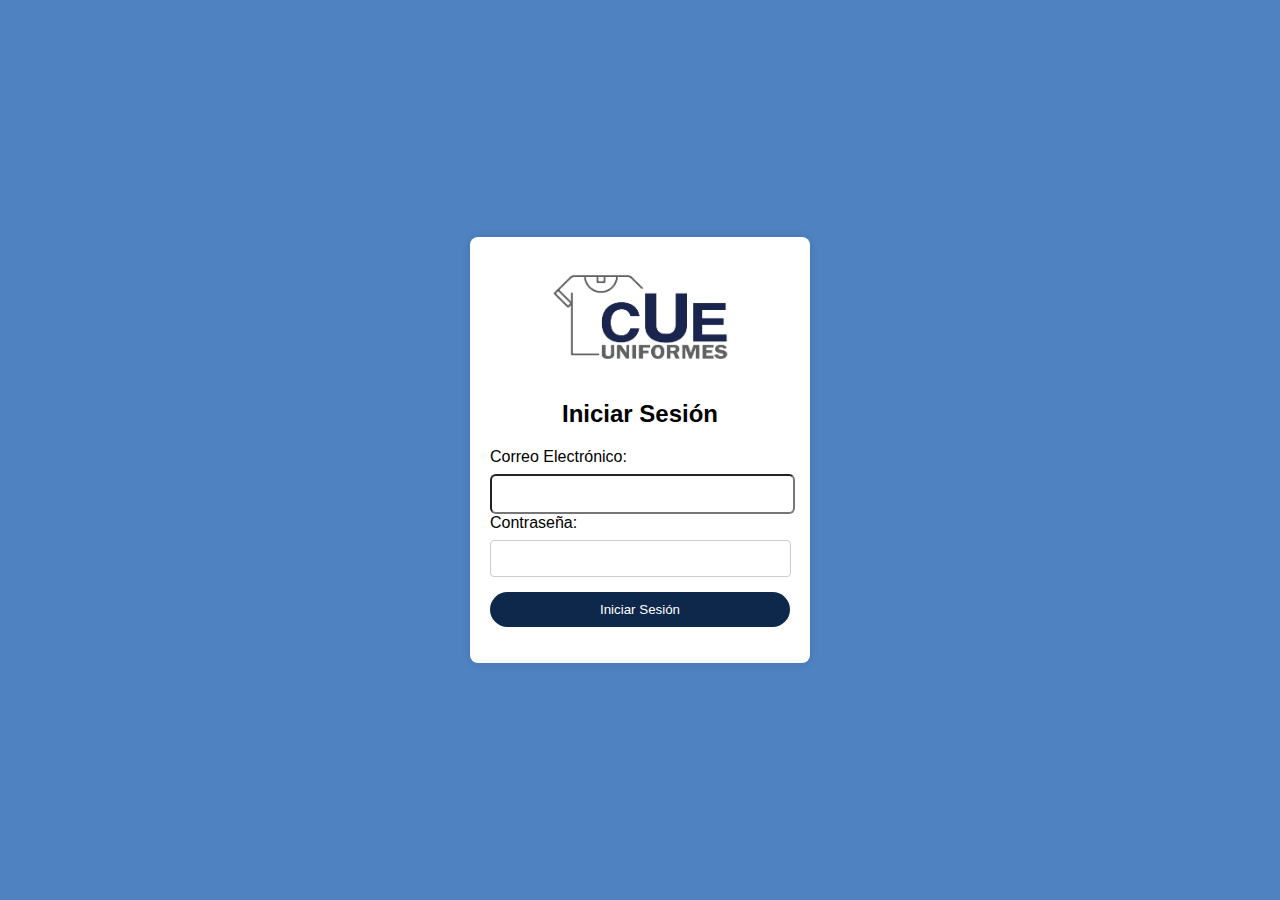
<file: eje/ox.html>
<!doctype html>
<html>
<head>
<meta charset="utf-8">
<title>Prenda Oxford</title>
<link href="../css/ox.css" rel="stylesheet" type="text/css">
</head>

<body>
<ul class="menu">
  <li><a href="../productos.html"><img src="../elem/menu/menu-14.png"  alt=""/></a></li>
  <li class="eje"><a href="../eje.html"><img src="../elem/menu/menu-13.png" alt=""/></a></li>
  <li><a href="../ind.html"><img src="../elem/menu/menu-09.png" alt=""/></a></li>
  <li><a href="../cas.html"><img src="../elem/menu/menu-10.png" alt=""/></a></li>
</ul>
<h2 class="oxti">Oxford</h2>
<div class="cami"> 
  <!-- Prenda que cambiará de color --> 
  <img id="prenda" src="../elem/ejecu/oxford/oxf_azul_claro.jpg" alt="Prenda actual"> 
  
  <!-- Contenedor del primer logo -->
  <div id="logoContainer1" class="logo-container" style="display:none;"> <img id="logoImg1" src="" alt="Logo 1 del Usuario" /> </div>
  
  <!-- Contenedor del segundo logo -->
  <div id="logoContainer2" class="logo-container" style="display:none;"> <img id="logoImg2" src="" alt="Logo 2 del Usuario" /> </div>
</div>

<!-- Selector de colores -->
<div class="colores">
  <div class="color-item"> <span class="color-name">Azul</span> <span class="color-option" data-image="../elem/ejecu/oxford/oxf_azul_claro.jpg" style="background-color: #BBCAE7;"></span> </div>
  <div class="color-item"> <span class="color-name">Blanco</span> <span class="color-option" data-image="../elem/ejecu/oxford/oxf_blanco.png" style="background-color: #FBFBFB;"></span> </div>
  <div class="color-item"> <span class="color-name">Gris</span> <span class="color-option" data-image="../elem/ejecu/oxford/oxf_gris.jpg" style="background-color: #B8B8B8;"></span> </div>
  <div class="color-item"> <span class="color-name">Cobalto</span> <span class="color-option" data-image="../elem/ejecu/oxford/oxf_marino.jpg" style="background-color: #7785B6;"></span> </div>
  <div class="color-item"> <span class="color-name">Rosa</span> <span class="color-option" data-image="../elem/ejecu/oxford/oxf_rosa.jpg" style="background-color: #ECDEDE;"></span> </div>
</div>
<div class="conlog">
  <label for="uploadLogo1">Cargar Logo 1</label>
  <!-- Botón para cargar el primer logo -->
  <input type="file" id="uploadLogo1" accept="image/*">
  
  <!-- Control para escalar el primer logo -->
  <label for="logoSize1">Tamaño del Logo 1</label>
  <input type="range" id="logoSize1" min="40" max="70" value="100">
  <label for="uploadLogo2">Cargar Logo 2</label>
  <!-- Botón para cargar el segundo logo -->
  <input type="file" id="uploadLogo2" accept="image/*">
  
  <!-- Control para escalar el segundo logo -->
  <label for="logoSize2">Tamaño del Logo 2</label>
  <input type="range" id="logoSize2" min="100" max="200" value="100">
  <div class="contenedor-flex">
    <h2>Cambiar el color del logo.</h2>
  </div>
  
  <!-- Paleta de colores para cambiar el color de los logos -->
  <div class="colorPalette">
    <button class="color-btn" data-color="white" style="background-color: white;">Blanco</button>
    <button class="color-btn" data-color="black" style="background-color: black; color: white;">Negro</button>
    <button class="color-btn" data-color="blue" style="background-color: cornflowerblue; color: white;">Azul</button>
    <button class="color-btn" data-color="navy" style="background-color: navy; color: white;">Marino</button>
    <button class="color-btn" data-color="gray" style="background-color: gray;">Gris</button>
    <button class="color-btn" data-color="none" style="background-color: lightgray; color: black;">Quitar</button>
  </div>
  
  <!-- Contenedores para los logos cargados -->
  <div id="logoContainer1" class="logo-container" style="display:none;"> <img id="logoImg1" src="" alt="Logo 1 del Usuario" /> </div>
  <div id="logoContainer2" class="logo-container" style="display:none;"> <img id="logoImg2" src="" alt="Logo 2 del Usuario" /> </div>
</div>
<div class="salir"> <a href="../eje.html">
  <div class="bot">
    <h3>Salir.</h3>
  </div>
  </a> </div>
<script src="../js/coloresox.js"></script> 
<script>
    window.onload = function() {
        if (!sessionStorage.getItem('loggedIn')) {
            window.location.href = '../index.html'; // Redirige al index si no está logueado
        }
    };
</script>
</body>
</html>
</file>
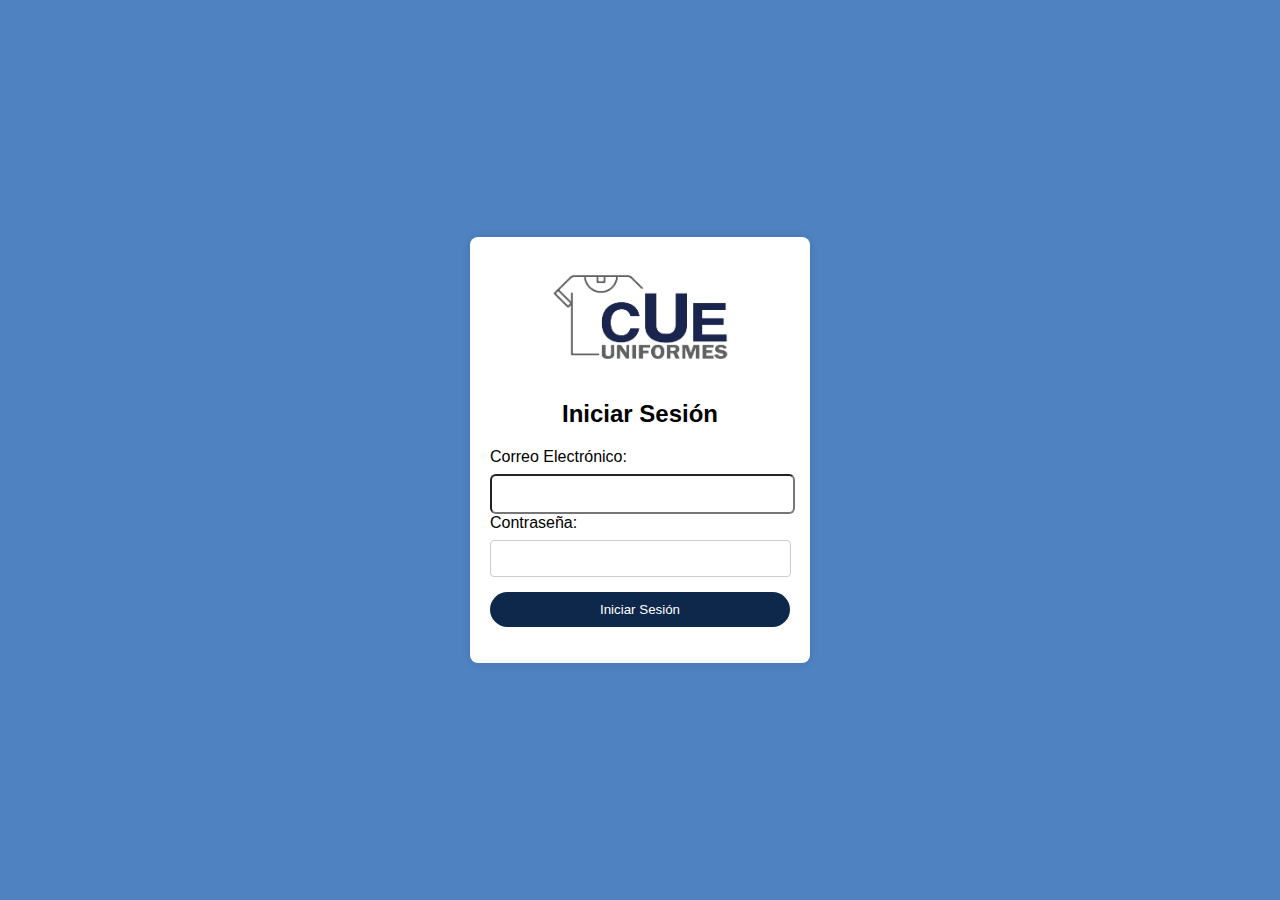
<file: eje/va.html>
<!doctype html>
<html>
<head>
<meta charset="utf-8">
<title>Chaleco Malinalco</title>
<link href="../css/va.css" rel="stylesheet" type="text/css">
</head>

<body>
<ul class="menu">
  <li><a href="../productos.html"><img src="../elem/menu/menu-14.png"  alt=""/></a></li>
  <li class="eje"><a href="../eje.html"><img src="../elem/menu/menu-13.png" alt=""/></a></li>
  <li><a href="../ind.html"><img src="../elem/menu/menu-09.png" alt=""/></a></li>
  <li><a href="../cas.html"><img src="../elem/menu/menu-10.png" alt=""/></a></li>
</ul>
<h2 class="oxti">Valle</h2>
<div class="cami"> 
  <!-- Prenda que cambiará de color --> 
  <img id="prenda" src="../elem/ejecu/VALLE/Grupo 5.png" alt="Prenda actual"> 
  
  <!-- Contenedor del primer logo -->
  <div id="logoContainer1" class="logo-container" style="display:none;"> <img id="logoImg1" src="" alt="Logo 1 del Usuario" /> </div>
  
  <!-- Contenedor del segundo logo -->
  <div id="logoContainer2" class="logo-container" style="display:none;"> <img id="logoImg2" src="" alt="Logo 2 del Usuario" /> </div>
</div>

<!-- Selector de colores -->
<div class="colores">
    <div class="color-item">
        <span class="color-name">Marino</span>
      <span class="color-option" data-image="../elem/ejecu/VALLE/Grupo 5.png" style="background-color: #252B3B;"></span>
    </div>
    <div class="color-item">
        <span class="color-name">Negro</span>
      <span class="color-option" data-image="../elem/ejecu/VALLE/NEGRO.png" style="background-color: #000000;"></span>
    </div>
    <div class="color-item">
        <span class="color-name">Verde</span>
        <span class="color-option" data-image="../elem/ejecu/VALLE/Grupo 4.png" style="background-color: #675F3E;"></span>
    </div>
    
</div>

<div class="conlog">
	<div class="salir2"> <a href="../fondo.html" target="_blank">
  
  </a> </div>
  <label for="uploadLogo1">Cargar Logo 1</label>
  <!-- Botón para cargar el primer logo -->
  <input type="file" id="uploadLogo1" accept="image/*">
  
  <!-- Control para escalar el primer logo -->
  <label for="logoSize1">Tamaño del Logo 1</label>
  <input type="range" id="logoSize1" min="40" max="70" value="100">
  
  <label for="uploadLogo2">Cargar Logo 2</label>
  <!-- Botón para cargar el segundo logo -->
  <input type="file" id="uploadLogo2" accept="image/*">
  
  <!-- Control para escalar el segundo logo -->
  <label for="logoSize2">Tamaño del Logo 2</label>
  <input type="range" id="logoSize2" min="100" max="200" value="100">
	
	<div class="contenedor-flex">
    <h2>Cambiar el color del logo.</h2>
</div>
  
  <!-- Paleta de colores para cambiar el color de los logos -->
  <div class="colorPalette">
    <button class="color-btn" data-color="white" style="background-color: white;">Blanco</button>
    <button class="color-btn" data-color="black" style="background-color: black; color: white;">Negro</button>
    <button class="color-btn" data-color="blue" style="background-color: cornflowerblue; color: white;">Azul</button>
    <button class="color-btn" data-color="navy" style="background-color: navy; color: white;">Marino</button>
    <button class="color-btn" data-color="gray" style="background-color: gray;">Gris</button>
	 <button class="color-btn" data-color="none" style="background-color: lightgray; color: black;">Quitar</button>
  </div>
  
  <!-- Contenedores para los logos cargados -->
  <div id="logoContainer1" class="logo-container" style="display:none;">
    <img id="logoImg1" src="" alt="Logo 1 del Usuario" />
  </div>
  <div id="logoContainer2" class="logo-container" style="display:none;">
    <img id="logoImg2" src="" alt="Logo 2 del Usuario" />
  </div>
</div>

<div class="salir"> <a href="../eje.html">
  <div class="bot">
    <h3>Salir.</h3>
  </div>
  </a> </div>
	
<script src="../js/coloresox.js"></script>	
<script>
    window.onload = function() {
        if (!sessionStorage.getItem('loggedIn')) {
            window.location.href = '../index.html'; // Redirige al index si no está logueado
        }
    };
</script>
</body>
</html>
</file>
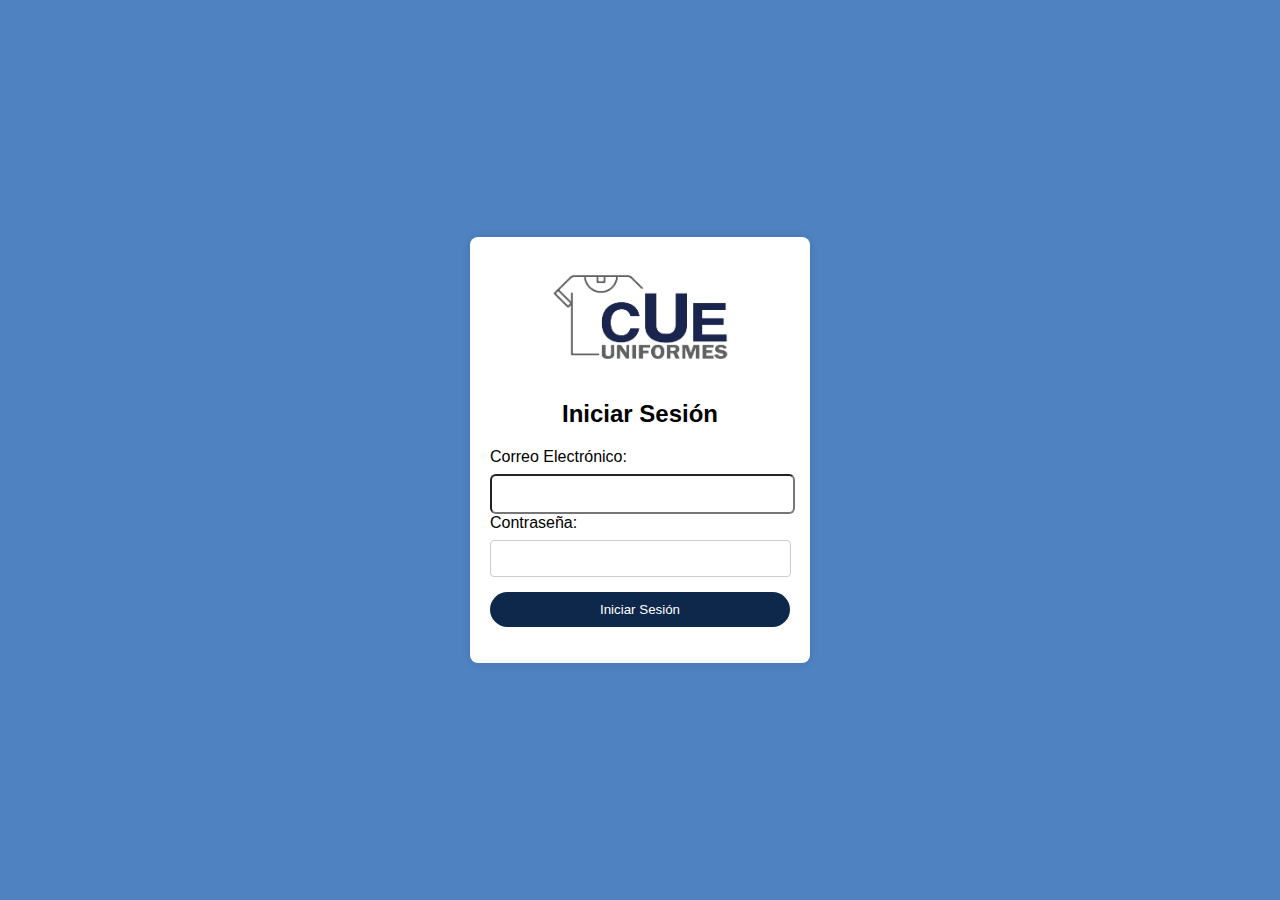
<file: ind/ca.html>
<!doctype html>
<html>
<head>
<meta charset="utf-8">
<title>Prenda Cadereyta</title>
<link href="../css/cami.css" rel="stylesheet" type="text/css">
</head>

<body>
<ul class="menu">
  <li><a href="../productos.html"><img src="../elem/menu/menu-14.png"  alt=""/></a></li>
  <li><a href="../eje.html"><img src="../elem/menu/menu-08.png" alt=""/></a></li>
  <li class="eje"><a href="../ind.html"><img src="../elem/menu/menu-12.png" alt=""/></a></li>
  <li><a href="../cas.html"><img src="../elem/menu/menu-10.png" alt=""/></a></li>
</ul>
<h2 class="oxti">Camisola</h2>
<h3 class="oxti2">CON&nbsp; REFLEJANTE&nbsp;</h3>
<div class="cami"> 
  <!-- Prenda que cambiará de color --> 
  <img src="../elem/indu/camisola/camisola.png" alt="Prenda actual" id="prenda"> 
  
  <!-- Contenedor del primer logo -->
  <div id="logoContainer1" class="logo-container" style="display:none;"> <img id="logoImg1" src="" alt="Logo 1 del Usuario" /> </div>
  
  <!-- Contenedor del segundo logo -->
  <div id="logoContainer2" class="logo-container" style="display:none;"> <img id="logoImg2" src="" alt="Logo 2 del Usuario" /> </div>
</div>

<!-- Selector de colores -->
<div class="colores">
    <div class="color-item">
        <span class="color-name">Marino</span>
        <span class="color-option" data-image="../elem/indu/camisola/camisola.png" style="background-color: #122D5B;"></span>
    </div>
    
</div>

<div class="conlog">
	<div class="salir2"> <a href="../fondo.html" target="_blank">
  </a> </div>
  <label for="uploadLogo1">Cargar Logo 1</label>
  <!-- Botón para cargar el primer logo -->
  <input type="file" id="uploadLogo1" accept="image/*">
  
  <!-- Control para escalar el primer logo -->
  <label for="logoSize1">Tamaño del Logo 1</label>
  <input type="range" id="logoSize1" min="40" max="70" value="100">
  
  <label for="uploadLogo2">Cargar Logo 2</label>
  <!-- Botón para cargar el segundo logo -->
  <input type="file" id="uploadLogo2" accept="image/*">
  
  <!-- Control para escalar el segundo logo -->
  <label for="logoSize2">Tamaño del Logo 2</label>
  <input type="range" id="logoSize2" min="100" max="200" value="100">
	
	<div class="contenedor-flex">
    <h2>Cambiar el color del logo.</h2>
</div>
  
  <!-- Paleta de colores para cambiar el color de los logos -->
  <div class="colorPalette">
    <button class="color-btn" data-color="white" style="background-color: white;">Blanco</button>
    <button class="color-btn" data-color="black" style="background-color: black; color: white;">Negro</button>
    <button class="color-btn" data-color="blue" style="background-color: cornflowerblue; color: white;">Azul</button>
    <button class="color-btn" data-color="navy" style="background-color: navy; color: white;">Marino</button>
    <button class="color-btn" data-color="gray" style="background-color: gray;">Gris</button>
	  <button class="color-btn" data-color="none" style="background-color: lightgray; color: black;">Quitar</button>
  </div>
  
  <!-- Contenedores para los logos cargados -->
  <div id="logoContainer1" class="logo-container" style="display:none;">
    <img id="logoImg1" src="" alt="Logo 1 del Usuario" />
  </div>
  <div id="logoContainer2" class="logo-container" style="display:none;">
    <img id="logoImg2" src="" alt="Logo 2 del Usuario" />
  </div>
</div>
<div class="salir"> <a href="../eje.html">
  <div class="bot">
    <h3>Salir.</h3>
  </div>
  </a> </div>
<script src="../js/coloresox.js"></script>
	
<script>
    window.onload = function() {
        if (!sessionStorage.getItem('loggedIn')) {
            window.location.href = '../index.html'; // Redirige al index si no está logueado
        }
    };
</script>

</body>
</html>
</file>
<file: styles.css>
@charset "utf-8";
/* CSS Document */
body {
    font-family: Arial, sans-serif;
    background-color: #4F82C1;
    display: flex;
    justify-content: center;
    align-items: center;
    height: 100vh;
    margin: 0;
}
.login-container {
    background-color: #fff;
    padding: 20px;
    border-radius: 8px;
    box-shadow: 0 0 10px rgba(0, 0, 0, 0.1);
    width: 300px;
    text-align: center;
}
h2 {
    margin-bottom: 20px;
}
label {
    display: block;
    margin-bottom: 8px;
    text-align: left;
}
input[type="email"], input[type="password"] {
    width: 93%;
    padding: 10px;
    margin-bottom: 15px;
    border: 1px solid #ccc;
    border-radius: 4px;
}
.login-container #loginForm #email {
    width: 99%;
    height: 34px;
    border-radius: 6px;
}
button {
    width: 100%;
    padding: 10px;
    background-color: #0D284A;
    color: white;
    border: none;
    border-radius: 58px;
    cursor: pointer;
}
button:hover {
    background-color: #4F82C1;
}
.error {
    color: red;
    margin-top: 10px;
}
@media (max-width:392px) {
    .login-container {
        border-radius: 43px;
    }
}
@media (max-width:575px) {
    .login-container {
        border-radius: 30px;
    }
}
</file>
<file: css/casu.css>
@charset "utf-8";
* {
    margin: 0;
    padding: 0;
    box-sizing: border-box;
}
body {
    background-color: #4F82C1;
    height: 100%;
    width: 100%;
}
.menu {
    padding: 0;
    margin: 0 auto;
    list-style-type: none;
    text-align: center;
}
.menu li {
    display: inline-block;
    vertical-align: top;
    width: 184px;
    height: auto;
    padding-top: 18px;
    text-align: center;
}
.menu li img {
    width: 85px;
    height: auto;
}
.eje a img {
    width: 212px;
}
.cong {
    text-align: center;
    margin-top: 30px;
    margin-bottom: 30px;
}
.con1, .con2 {
    display: inline-block;
    margin-top: 0;
    margin-right: 25px;
    margin-left: 25px;
    margin-bottom: 0;
    vertical-align: top;
}
.cong .fondo {
    background-color: #FFFFFF;
    width: 360px;
    height: 414px;
    border-top-left-radius: 15px;
    border-top-right-radius: 15px;
}
.cong .barra {
    background-color: #0D284A;
    width: 360px;
    border-bottom-left-radius: 15px;
    border-bottom-right-radius: 15px;
    text-align: center;
    display: flex;
    align-items: center;
    justify-content: center;
    height: 78px;
}
.con1 .barra h3 {
    font-family: Arial, sans-serif;
    color: #FFFFFF;
    margin: 0;
    padding: 5px;
    font-size: 41px;
}
.barra:hover {
    background-color: #003366;
}
a {
    text-decoration: none;
}
</file>
<file: css/ejecu.css>
@charset "utf-8";
* {
    margin: 0;
    padding: 0;
    box-sizing: border-box;
}
body {
    background-color: #4F82C1;
    height: 100%;
    width: 100%;
}
.menu {
    padding: 0;
    margin: 0 auto;
    list-style-type: none;
    text-align: center;
}
.menu li {
    display: inline-block;
    vertical-align: top;
    width: 184px;
    height: auto;
    padding-top: 18px;
    text-align: center;
}
.menu li img {
    width: 85px;
    height: auto;
}
.eje a img {
    width: 212px;
}
.cong {
    text-align: center;
    margin-top: 30px;
    margin-bottom: 30px;
}
.con1, .con2 {
    display: inline-block;
    margin-top: 0;
    margin-right: 25px;
    margin-left: 25px;
    margin-bottom: 0;
    vertical-align: top;
}
.cong .fondo {
    background-color: #FFFFFF;
    width: 360px;
    height: 414px;
    border-top-left-radius: 15px;
    border-top-right-radius: 15px;
}
.cong .barra {
    background-color: #0D284A;
    width: 360px;
    border-bottom-left-radius: 15px;
    border-bottom-right-radius: 15px;
    text-align: center;
    display: flex;
    align-items: center;
    justify-content: center;
    height: 78px;
}
.con1 .barra h3 {
    font-family: Arial, sans-serif;
    color: #FFFFFF;
    margin: 0;
    padding: 5px;
    font-size: 41px;
}
.barra:hover {
    background-color: #003366;
}
a {
    text-decoration: none;
}
</file>
<file: css/fondo.css>
@charset "utf-8";
* {
    margin: 0;
    padding: 0;
    box-sizing: border-box;
}
body {
    background-color: #FFFFFF;
    height: 100%;
    width: 100%;
}
.menu {
    padding: 0;
    margin: 0 auto;
    list-style-type: none;
    text-align: center;
}
.menu li {
    display: inline-block;
    vertical-align: top;
    width: 184px;
    height: auto;
    padding-top: 18px;
    text-align: center;
}
.menu li img {
    width: 85px;
    height: auto;
}
.container {
    display: flex;
    justify-content: center;
    align-items: center;
    text-align: center;
    padding-top: 39px;
}
img {
    max-width: 300px;
    margin-top: 20px;
}
.fondo {
    background-color: #0D284A;
    padding-top: 22px;
    padding-right: 22px;
    padding-left: 22px;
    padding-bottom: 22px;
    border-radius: 10px;
    box-shadow: 0px 0px 15px rgba(0, 0, 0, 0.1); /* Sombra opcional */
    width: 577px;
    color: #FFFFFF;
}
.descargas a {
    color: #000000;  
    background-color: #FFFFFF;  
    text-decoration: none;  
    padding: 10px 20px;  
    border-radius: 5px;  
    display: inline-block;  
}

.descargas a:hover {
    background-color: #555;  /* Opcional: Cambiar el color de fondo al pasar el ratón */
}
</file>
<file: css/indu.css>
@charset "utf-8";
* {
    margin: 0;
    padding: 0;
    box-sizing: border-box;
}
body {
    background-color: #4F82C1;
    height: 100%;
    width: 100%;
}
.menu {
    padding: 0;
    margin: 0 auto;
    list-style-type: none;
    text-align: center;
}
.menu li {
    display: inline-block;
    vertical-align: top;
    width: 184px;
    height: auto;
    padding-top: 18px;
    text-align: center;
}
.menu li img {
    width: 85px;
    height: auto;
}
.eje a img {
    width: 212px;
}
.cong {
    text-align: center;
    margin-top: 30px;
    margin-bottom: 30px;
}
.con1, .con2 {
    display: inline-block;
    margin-top: 0;
    margin-right: 25px;
    margin-left: 25px;
    margin-bottom: 0;
    vertical-align: top;
}
.cong .fondo {
    background-color: #FFFFFF;
    width: 360px;
    height: 414px;
    border-top-left-radius: 15px;
    border-top-right-radius: 15px;
}
.cong .barra {
    background-color: #0D284A;
    width: 360px;
    border-bottom-left-radius: 15px;
    border-bottom-right-radius: 15px;
    text-align: center;
    display: flex;
    align-items: center;
    justify-content: center;
    height: 78px;
}
.con1 .barra h3 {
    font-family: Arial, sans-serif;
    color: #FFFFFF;
    margin: 0;
    padding: 5px;
    font-size: 41px;
}
.barra:hover {
    background-color: #003366;
}
a {
    text-decoration: none;
}
</file>
<file: css/disenoix.css>
@charset "utf-8";
* {
    margin: 0;
    padding: 0;
    box-sizing: border-box;
}
body {
    background-color: #4F82C1;
    height: 100%;
    width: 100%;
}
.logo img {
    width: 120px;
}
.logo {
    align-items: center;
    text-align: center;
    padding-top: 30px;
}
/* caja */
.ejecu {
    display: flex;
    flex-direction: column;
    justify-content: center; 
    align-items: center; 
    text-align: center; 
    padding: 20px; 
    margin: 0 auto; 
    border-radius: 10px;
}
.ejecu .gris {
    background-color: #D9D9D9;
    width: 665px;
    height: 452px;
    margin-top: 35px;
    }
.ejecu .boton .bot {
    font-family: Arial, sans-serif;
    background-color: #0D284A;
    color: white;
    cursor: pointer;
    text-align: center;
    width: 273px;
    height: 50px;
    border-radius: 30px;
    display: flex;
    justify-content: center;
    align-items: center;
    }
  .ejecu .boton {
    background-color: #FFFFFF;
    width: 665px;
    height: 100px;
    border-bottom-right-radius: 18px;
    border-bottom-left-radius: 18px;
    display: flex;
    justify-content: flex-start;
    align-items: center;
    padding-left: 20px;
    }
.gris .maneje img {
    position: relative;
    left: 200px;
    bottom: 441px;
}
.gris .maneje2 img {
    position: relative;
    left: 200px;
    bottom: 441px;
}
.gris .maneje3 img {
    position: relative;
    left: 200px;
    bottom: 441px;
}
.gris .maneje4 img {
    position: relative;
    left: 0px;
    bottom: 428px;
}
.ejecu .gris h2 {
    padding-top: 403px;
    padding-left: 0px;
    font-family: Arial, sans-serif;
    padding-right: 455px;
}
.contenedor-flex {
    font-family: Arial, sans-serif;
    display: flex;
    justify-content: center;
    align-items: center;
    color: #FFFFFF;
    font-size: 30px;
}

.cong {
    text-align: center;
    margin-top: 30px;
    margin-bottom: 30px;
    }
    .con1, .con2 {
    display: inline-block;
    margin-top: 0;
    margin-right: 15px;
    margin-left: 15px;
    margin-bottom: 0;
    vertical-align: top;
    }
    .cong .fondo {
    background-color: #FFFFFF;
    width: 270px;
    height: 250px;
    border-top-left-radius: 15px;
    border-top-right-radius: 15px;
    }
    .cong .barra {
    background-color: #0D284A;
    width: 270px;
    border-bottom-left-radius: 15px;
    border-bottom-right-radius: 15px;
    text-align: center;
    display: flex;
    align-items: center;
    justify-content: center;
    height: 50px;
    }
    .con1 .barra h3 {
        font-family: Arial, sans-serif;
        color: #FFFFFF;
        margin: 0;
        padding: 5px;
    }
    .barra:hover {
        background-color: #003366;
    }
    a {
        text-decoration: none;
    }
</file>
<file: css/ca.css>
@charset "utf-8";
.salir2 {
    display: flex;
    justify-content: center; 
    align-items: center;     
    padding-top: 20px;               
    padding-bottom: 20px;
}
.bot2 {
    background-color: #0D284A;  
    color: white;               
    cursor: pointer;            
    text-align: center;         
    width: 290px;               
    height: 59px;               
    border-radius: 30px;        
    display: flex;
    justify-content: center;    
    align-items: center;       
}


* {
        margin: 0;
        padding: 0;
        box-sizing: border-box;
    }
    body {
        background-color: #FFFFFF;
        height: 100%;
        width: 100%;
    }
    .menu {
    padding: 0;
    margin: 0 auto;
    list-style-type: none;
    text-align: center;
}
.menu li {
    display: inline-block;
    vertical-align: top;
    width: 184px;
    height: auto;
    padding-top: 18px;
    text-align: center;
}
.menu li img {
    width: 85px;
    height: auto;
}
.eje a img {
    width: 200px;
}
    .oxti {
        text-align: center;
        font-family: 'Inter', sans-serif;
        font-weight: 800; 
        line-height: 73px;
        font-size: 64px;
        color: #0D284A;
    }
   .cami {
    display: flex;
    justify-content: center;  
    align-items: center;      
    height: 100%;             
    width: 100%;
}

.cami img {
    max-width: 100%;          
    height: auto;            
}
    .colores {
    display: flex;
    justify-content: center;
    flex-wrap: wrap; 
    gap: 20px; 
}
.color-item {
    display: flex;
    flex-direction: column; 
    align-items: center; 
    margin: 10px; 
}
    .color-option {
        display: inline-block;
        width: 80px;
        height: 80px;
        border-radius: 50%;
        margin: 0 10px;
        cursor: pointer;
        border: 2px solid transparent;
        transition: all 0.3s ease; 
    }
    .color-option:hover {
        border: 2px solid #333;
    }
    /* Clase para hacer que el círculo seleccionado sea más pequeño */
    .color-option.active {
        width: 40px;
        height: 40px;
        border: 2px solid #333; 
    }
    .logo-container {
    position: absolute;
    top: 100px; 
    left: 100px;
    width: 100px;
    height: 100px;
    cursor: move;
}

    .logo-container img {
    width: 100%;
    height: 100%;
    object-fit: contain;
   
   
}
input[type="file"]{
    display: block;
    padding-left: 35px;
    margin-top: 15px;
    margin-bottom: 15px;
    width: 496px;
    text-decoration: none;
    height: 54px;
}
.conlog {
    display: flex;
    flex-direction: column;  
    justify-content: center;
    align-items: center;     
    text-align: center;      
    margin: 0 auto;          
    padding-top: 20px;
    padding-right: 20px;
    padding-left: 20px;
    padding-bottom: 20px;           
}
	
.salir {
    display: flex;
    justify-content: center; 
    align-items: center;    
    padding-top: 20px;              
    padding-bottom: 20px;
}

a {
    text-decoration: none; 
}

.bot {
    background-color: #0D284A;  
    color: white;               
    cursor: pointer;            
    text-align: center;        
    width: 290px;               
    height: 59px;               
    border-radius: 30px;        
    display: flex;
    justify-content: center;    
    align-items: center;        
}

.bot:hover {
    background-color: #003366;  
}
a .bot h3 {
    font-family: Arial, sans-serif;
    font-size: 36px;
}
/* CSS Document */
.color-btn {
    width: 50px;
    height: 50px;
    border-radius: 50%;
    border: 1px solid #ddd;
    margin: 5px;
    cursor: pointer;
}

.color-btn:focus {
    outline: 2px solid #000;
}
.contenedor-flex {
    display: flex;
    justify-content: center;
    align-items: center;
    padding-bottom: 20px;
    font-family: Arial, sans-serif;
    padding-top: 20px;
}

/* Estilo general para el control deslizante */
input[type="range"] {
    -webkit-appearance: none;  
    width: 34%;              
    height: 20px;              
    background: #ddd;          
    border-radius: 5px;        
    outline: none;             
}
.conlog label {
    padding-bottom: 20px;
    padding-top: 20px;
    font-size: 20px;
	font-family: Arial, sans-serif;
}


/* Estilo del "thumb" (el botón que arrastras) */
input[type="range"]::-webkit-slider-thumb {
    -webkit-appearance: none; 
    appearance: none;
    width: 25px;              
    height: 25px;             
    background: #0D284A;      
    cursor: pointer;          
    border-radius: 50%;       
}

input[type="range"]::-moz-range-thumb {
    width: 25px;             
    height: 25px;            
    background: #0D284A;      
    cursor: pointer;
    border-radius: 50%;      
}

/* Para pantallas pequeñas (móviles) */
@media (max-width: 768px) {
    input[type="range"] {
        height: 20px; 
    }
    
    input[type="range"]::-webkit-slider-thumb {
        width: 35px;  
        height: 35px;
    }
    
    input[type="range"]::-moz-range-thumb {
        width: 35px;  
        height: 35px;
    }
}
</file>
<file: css/cr.css>
@charset "utf-8";
* {
        margin: 0;
        padding: 0;
        box-sizing: border-box;
    }
    body {
        background-color: #FFFFFF;
        height: 100%;
        width: 100%;
    }
    .menu {
        padding: 0;
        margin: 0 auto;
        list-style-type: none;
        text-align: center;
    }
    .menu li {
        display: inline-block;
        vertical-align: top;
        width: 87px;
        height: auto;
        padding-top: 18px;
        text-align: center;
    }
    .menu li img {
        width: 50px;
        height: auto;
    }
    .eje a img {
        width: 114px;
    }
    .cong {
        text-align: center;
        margin-top: 30px;
    }
    .con1, .con2 {
        display: inline-block;
        margin: 0 10px;
        vertical-align: top;
    }
    .cong .fondo {
        background-color: #FFFFFF;
        width: 156px;
        height: 170px;
        border-top-left-radius: 15px;
        border-top-right-radius: 15px;
    }
    .cong .barra {
        background-color: #0D284A;
        width: 156px;
        height: 42px;
        border-bottom-left-radius: 15px;
        border-bottom-right-radius: 15px;
        text-align: center;
        display: flex;
        align-items: center;
        justify-content: center;
    }
    .con1 .barra h3 {
        font-family: Arial, sans-serif;
        color: #FFFFFF;
        margin: 0;
        padding: 5px;
    }
    .oxti {
        text-align: center;
        font-family: 'Inter', sans-serif;
        font-weight: 800; /* Extra Bold */
        line-height: 73px;
        font-size: 64px;
        color: #0D284A;
    }
    .cami img {
    height: 242px;
    width: auto;
    margin-left: 13px;
    }
    .cami {
        text-align: center;
        position: relative;
        display: inline-block;
        margin-bottom: 20px;
        padding-top: 15px;
    }
    .colores {
        text-align: center;
    }
    .color-option {
        display: inline-block;
        width: 40px;
        height: 40px;
        border-radius: 50%;
        margin: 0 10px;
        cursor: pointer;
        border: 2px solid transparent;
        transition: all 0.3s ease; /* Suaviza la transición del tamaño */
    }
    .color-option:hover {
        border: 2px solid #333;
    }
    /* Clase para hacer que el círculo seleccionado sea más pequeño */
    .color-option.active {
        width: 20px;
        height: 20px;
        border: 2px solid #333; /* Opcional: puede tener un borde adicional para indicar que está seleccionado */
    }
    .logo-container {
    position: absolute;
    top: 100px; /* Posición inicial */
    left: 100px; /* Posición inicial */
    width: 100px; /* Tamaño inicial del logo */
    height: 100px; /* Tamaño inicial del logo */
    cursor: move;
}

    .logo-container img {
    width: 100%;
    height: 100%;
    object-fit: contain;
   
   
}
input[type="file"], input[type="range"] {
    display: block;
    padding-left: 35px;
    margin-top: 15px;
    margin-bottom: 15px;
    width: 392px;
    text-decoration: none;
}
.conlog {
    text-align: center;
    margin-top: 15px;
}
	
.salir {
    display: flex;
    justify-content: center; /* Centra el botón horizontalmente */
    align-items: center;     /* Centra el botón verticalmente */
    padding-top: 20px;               /* Asegura que ocupe toda la altura de la página */
    padding-bottom: 20px;
}

a {
    text-decoration: none;   /* Elimina la decoración del enlace */
}

.bot {
    background-color: #0D284A;  /* Color de fondo del botón */
    color: white;               /* Color del texto */
    cursor: pointer;            /* Cambia el cursor a "mano" */
    text-align: center;         /* Asegura que el texto dentro esté centrado */
    width: 290px;               /* Ancho del botón */
    height: 59px;               /* Altura del botón */
    border-radius: 30px;        /* Bordes redondeados */
    display: flex;
    justify-content: center;    /* Centra el texto horizontalmente */
    align-items: center;        /* Centra el texto verticalmente */
}

.bot:hover {
    background-color: #003366;  /* Color de fondo al pasar el mouse */
}
a .bot h3 {
    font-family: Arial, sans-serif;
    font-size: 36px;
}

/* CSS Document */
@media (max-width:392px) {
    * {
        margin: 0;
        padding: 0;
        box-sizing: border-box;
    }
    body {
        background-color: #FFFFFF;
        height: 100%;
        width: 100%;
    }
    .menu {
        padding: 0;
        margin: 0 auto;
        list-style-type: none;
        text-align: center;
    }
    .menu li {
        display: inline-block;
        vertical-align: top;
        width: 87px;
        height: auto;
        padding-top: 18px;
        text-align: center;
    }
    .menu li img {
        width: 50px;
        height: auto;
    }
    .eje a img {
        width: 114px;
    }
    .cong {
        text-align: center;
        margin-top: 30px;
    }
    .con1, .con2 {
        display: inline-block;
        margin: 0 10px;
        vertical-align: top;
    }
    .cong .fondo {
        background-color: #FFFFFF;
        width: 156px;
        height: 170px;
        border-top-left-radius: 15px;
        border-top-right-radius: 15px;
    }
    .cong .barra {
        background-color: #0D284A;
        width: 156px;
        height: 42px;
        border-bottom-left-radius: 15px;
        border-bottom-right-radius: 15px;
        text-align: center;
        display: flex;
        align-items: center;
        justify-content: center;
    }
    .con1 .barra h3 {
        font-family: Arial, sans-serif;
        color: #FFFFFF;
        margin: 0;
        padding: 5px;
    }
    .oxti {
        text-align: center;
        font-family: 'Inter', sans-serif;
        font-weight: 800; /* Extra Bold */
        line-height: 73px;
        font-size: 64px;
        color: #0D284A;
    }
    .cami img {
    height: 242px;
    width: auto;
    margin-left: 13px;
    }
    .cami {
        text-align: center;
        position: relative;
        display: inline-block;
        margin-bottom: 20px;
        padding-top: 15px;
    }
    .colores {
        text-align: center;
    }
    .color-option {
        display: inline-block;
        width: 40px;
        height: 40px;
        border-radius: 50%;
        margin: 0 10px;
        cursor: pointer;
        border: 2px solid transparent;
        transition: all 0.3s ease; /* Suaviza la transición del tamaño */
    }
    .color-option:hover {
        border: 2px solid #333;
    }
    /* Clase para hacer que el círculo seleccionado sea más pequeño */
    .color-option.active {
        width: 20px;
        height: 20px;
        border: 2px solid #333; /* Opcional: puede tener un borde adicional para indicar que está seleccionado */
    }
    .logo-container {
    position: absolute;
    top: 100px; /* Posición inicial */
    left: 100px; /* Posición inicial */
    width: 100px; /* Tamaño inicial del logo */
    height: 100px; /* Tamaño inicial del logo */
    cursor: move;
}

    .logo-container img {
    width: 100%;
    height: 100%;
    object-fit: contain;
   
   
}
input[type="file"], input[type="range"] {
    display: block;
    padding-left: 35px;
    margin-top: 15px;
    margin-bottom: 15px;
    width: 392px;
    text-decoration: none;
}
.conlog {
    text-align: center;
    margin-top: 15px;
}
	
.salir {
    display: flex;
    justify-content: center; /* Centra el botón horizontalmente */
    align-items: center;     /* Centra el botón verticalmente */
    padding-top: 20px;               /* Asegura que ocupe toda la altura de la página */
    padding-bottom: 20px;
}

a {
    text-decoration: none;   /* Elimina la decoración del enlace */
}

.bot {
    background-color: #0D284A;  /* Color de fondo del botón */
    color: white;               /* Color del texto */
    cursor: pointer;            /* Cambia el cursor a "mano" */
    text-align: center;         /* Asegura que el texto dentro esté centrado */
    width: 290px;               /* Ancho del botón */
    height: 59px;               /* Altura del botón */
    border-radius: 30px;        /* Bordes redondeados */
    display: flex;
    justify-content: center;    /* Centra el texto horizontalmente */
    align-items: center;        /* Centra el texto verticalmente */
}

.bot:hover {
    background-color: #003366;  /* Color de fondo al pasar el mouse */
}
a .bot h3 {
    font-family: Arial, sans-serif;
    font-size: 36px;
}



}
</file>
<file: css/de.css>
@charset "utf-8";
.salir2 {
    display: flex;
    justify-content: center; 
    align-items: center;     
    padding-top: 20px;               
    padding-bottom: 20px;
}
.bot2 {
    background-color: #0D284A;  
    color: white;               
    cursor: pointer;            
    text-align: center;         
    width: 290px;               
    height: 59px;               
    border-radius: 30px;        
    display: flex;
    justify-content: center;    
    align-items: center;       
}


* {
        margin: 0;
        padding: 0;
        box-sizing: border-box;
    }
    body {
        background-color: #FFFFFF;
        height: 100%;
        width: 100%;
    }
    .menu {
    padding: 0;
    margin: 0 auto;
    list-style-type: none;
    text-align: center;
}
.menu li {
    display: inline-block;
    vertical-align: top;
    width: 184px;
    height: auto;
    padding-top: 18px;
    text-align: center;
}
.menu li img {
    width: 85px;
    height: auto;
}
.eje a img {
    width: 200px;
}
    .oxti {
        text-align: center;
        font-family: 'Inter', sans-serif;
        font-weight: 800; 
        line-height: 73px;
        font-size: 64px;
        color: #0D284A;
    }
   .cami {
    display: flex;
    justify-content: center;  
    align-items: center;      
    height: 100%;             
    width: 100%;
}

.cami img {
    max-width: 100%;          
    height: auto;            
}
    .colores {
    display: flex;
    justify-content: center;
    flex-wrap: wrap; 
    gap: 20px; 
}
.color-item {
    display: flex;
    flex-direction: column; 
    align-items: center; 
    margin: 10px; 
}
    .color-option {
        display: inline-block;
        width: 80px;
        height: 80px;
        border-radius: 50%;
        margin: 0 10px;
        cursor: pointer;
        border: 2px solid transparent;
        transition: all 0.3s ease; 
    }
    .color-option:hover {
        border: 2px solid #333;
    }
    /* Clase para hacer que el círculo seleccionado sea más pequeño */
    .color-option.active {
        width: 40px;
        height: 40px;
        border: 2px solid #333; 
    }
    .logo-container {
    position: absolute;
    top: 100px; 
    left: 100px;
    width: 100px;
    height: 100px;
    cursor: move;
}

    .logo-container img {
    width: 100%;
    height: 100%;
    object-fit: contain;
   
   
}
input[type="file"]{
    display: block;
    padding-left: 35px;
    margin-top: 15px;
    margin-bottom: 15px;
    width: 496px;
    text-decoration: none;
    height: 54px;
}
.conlog {
    display: flex;
    flex-direction: column;  
    justify-content: center;
    align-items: center;     
    text-align: center;      
    margin: 0 auto;          
    padding-top: 20px;
    padding-right: 20px;
    padding-left: 20px;
    padding-bottom: 20px;           
}
	
.salir {
    display: flex;
    justify-content: center; 
    align-items: center;    
    padding-top: 20px;              
    padding-bottom: 20px;
}

a {
    text-decoration: none; 
}

.bot {
    background-color: #0D284A;  
    color: white;               
    cursor: pointer;            
    text-align: center;        
    width: 290px;               
    height: 59px;               
    border-radius: 30px;        
    display: flex;
    justify-content: center;    
    align-items: center;        
}

.bot:hover {
    background-color: #003366;  
}
a .bot h3 {
    font-family: Arial, sans-serif;
    font-size: 36px;
}
/* CSS Document */
.color-btn {
    width: 50px;
    height: 50px;
    border-radius: 50%;
    border: 1px solid #ddd;
    margin: 5px;
    cursor: pointer;
}

.color-btn:focus {
    outline: 2px solid #000;
}
.contenedor-flex {
    display: flex;
    justify-content: center;
    align-items: center;
    padding-bottom: 20px;
    font-family: Arial, sans-serif;
    padding-top: 20px;
}

/* Estilo general para el control deslizante */
input[type="range"] {
    -webkit-appearance: none;  
    width: 34%;              
    height: 20px;              
    background: #ddd;          
    border-radius: 5px;        
    outline: none;             
}
.conlog label {
    padding-bottom: 20px;
    padding-top: 20px;
    font-size: 20px;
	font-family: Arial, sans-serif;
}


/* Estilo del "thumb" (el botón que arrastras) */
input[type="range"]::-webkit-slider-thumb {
    -webkit-appearance: none; 
    appearance: none;
    width: 25px;              
    height: 25px;             
    background: #0D284A;      
    cursor: pointer;          
    border-radius: 50%;       
}

input[type="range"]::-moz-range-thumb {
    width: 25px;             
    height: 25px;            
    background: #0D284A;      
    cursor: pointer;
    border-radius: 50%;      
}

/* Para pantallas pequeñas (móviles) */
@media (max-width: 768px) {
    input[type="range"] {
        height: 20px; 
    }
    
    input[type="range"]::-webkit-slider-thumb {
        width: 35px;  
        height: 35px;
    }
    
    input[type="range"]::-moz-range-thumb {
        width: 35px;  
        height: 35px;
    }
}
</file>
<file: css/ma.css>
@charset "utf-8";
.salir2 {
    display: flex;
    justify-content: center; 
    align-items: center;     
    padding-top: 20px;               
    padding-bottom: 20px;
}
.bot2 {
    background-color: #0D284A;  
    color: white;               
    cursor: pointer;            
    text-align: center;         
    width: 290px;               
    height: 59px;               
    border-radius: 30px;        
    display: flex;
    justify-content: center;    
    align-items: center;       
}


* {
        margin: 0;
        padding: 0;
        box-sizing: border-box;
    }
    body {
        background-color: #FFFFFF;
        height: 100%;
        width: 100%;
    }
    .menu {
    padding: 0;
    margin: 0 auto;
    list-style-type: none;
    text-align: center;
}
.menu li {
    display: inline-block;
    vertical-align: top;
    width: 184px;
    height: auto;
    padding-top: 18px;
    text-align: center;
}
.menu li img {
    width: 85px;
    height: auto;
}
.eje a img {
    width: 200px;
}
    .oxti {
        text-align: center;
        font-family: 'Inter', sans-serif;
        font-weight: 800; 
        line-height: 73px;
        font-size: 64px;
        color: #0D284A;
    }
   .cami {
    display: flex;
    justify-content: center;  
    align-items: center;      
    height: 100%;             
    width: 100%;
}

.cami img {
    max-width: 100%;          
    height: auto;            
}
    .colores {
    display: flex;
    justify-content: center;
    flex-wrap: wrap; 
    gap: 20px; 
}
.color-item {
    display: flex;
    flex-direction: column; 
    align-items: center; 
    margin: 10px; 
}
    .color-option {
        display: inline-block;
        width: 80px;
        height: 80px;
        border-radius: 50%;
        margin: 0 10px;
        cursor: pointer;
        border: 2px solid transparent;
        transition: all 0.3s ease; 
    }
    .color-option:hover {
        border: 2px solid #333;
    }
    /* Clase para hacer que el círculo seleccionado sea más pequeño */
    .color-option.active {
        width: 40px;
        height: 40px;
        border: 2px solid #333; 
    }
    .logo-container {
    position: absolute;
    top: 100px; 
    left: 100px;
    width: 100px;
    height: 100px;
    cursor: move;
}

    .logo-container img {
    width: 100%;
    height: 100%;
    object-fit: contain;
   
   
}
input[type="file"]{
    display: block;
    padding-left: 35px;
    margin-top: 15px;
    margin-bottom: 15px;
    width: 496px;
    text-decoration: none;
    height: 54px;
}
.conlog {
    display: flex;
    flex-direction: column;  
    justify-content: center;
    align-items: center;     
    text-align: center;      
    margin: 0 auto;          
    padding-top: 20px;
    padding-right: 20px;
    padding-left: 20px;
    padding-bottom: 20px;           
}
	
.salir {
    display: flex;
    justify-content: center; 
    align-items: center;    
    padding-top: 20px;              
    padding-bottom: 20px;
}

a {
    text-decoration: none; 
}

.bot {
    background-color: #0D284A;  
    color: white;               
    cursor: pointer;            
    text-align: center;        
    width: 290px;               
    height: 59px;               
    border-radius: 30px;        
    display: flex;
    justify-content: center;    
    align-items: center;        
}

.bot:hover {
    background-color: #003366;  
}
a .bot h3 {
    font-family: Arial, sans-serif;
    font-size: 36px;
}
/* CSS Document */
.color-btn {
    width: 50px;
    height: 50px;
    border-radius: 50%;
    border: 1px solid #ddd;
    margin: 5px;
    cursor: pointer;
}

.color-btn:focus {
    outline: 2px solid #000;
}
.contenedor-flex {
    display: flex;
    justify-content: center;
    align-items: center;
    padding-bottom: 20px;
    font-family: Arial, sans-serif;
    padding-top: 20px;
}

/* Estilo general para el control deslizante */
input[type="range"] {
    -webkit-appearance: none;  
    width: 34%;              
    height: 20px;              
    background: #ddd;          
    border-radius: 5px;        
    outline: none;             
}
.conlog label {
    padding-bottom: 20px;
    padding-top: 20px;
    font-size: 20px;
	font-family: Arial, sans-serif;
}


/* Estilo del "thumb" (el botón que arrastras) */
input[type="range"]::-webkit-slider-thumb {
    -webkit-appearance: none; 
    appearance: none;
    width: 25px;              
    height: 25px;             
    background: #0D284A;      
    cursor: pointer;          
    border-radius: 50%;       
}

input[type="range"]::-moz-range-thumb {
    width: 25px;             
    height: 25px;            
    background: #0D284A;      
    cursor: pointer;
    border-radius: 50%;      
}

/* Para pantallas pequeñas (móviles) */
@media (max-width: 768px) {
    input[type="range"] {
        height: 20px; 
    }
    
    input[type="range"]::-webkit-slider-thumb {
        width: 35px;  
        height: 35px;
    }
    
    input[type="range"]::-moz-range-thumb {
        width: 35px;  
        height: 35px;
    }
}
</file>
<file: css/ox.css>
@charset "utf-8";
.salir2 {
    display: flex;
    justify-content: center; 
    align-items: center;     
    padding-top: 20px;               
    padding-bottom: 20px;
}
.bot2 {
    background-color: #0D284A;  
    color: white;               
    cursor: pointer;            
    text-align: center;         
    width: 290px;               
    height: 59px;               
    border-radius: 30px;        
    display: flex;
    justify-content: center;    
    align-items: center;       
}


* {
        margin: 0;
        padding: 0;
        box-sizing: border-box;
    }
    body {
        background-color: #FFFFFF;
        height: 100%;
        width: 100%;
    }
    .menu {
    padding: 0;
    margin: 0 auto;
    list-style-type: none;
    text-align: center;
}
.menu li {
    display: inline-block;
    vertical-align: top;
    width: 184px;
    height: auto;
    padding-top: 18px;
    text-align: center;
}
.menu li img {
    width: 85px;
    height: auto;
}
.eje a img {
    width: 200px;
}
    .oxti {
        text-align: center;
        font-family: 'Inter', sans-serif;
        font-weight: 800; 
        line-height: 73px;
        font-size: 64px;
        color: #0D284A;
    }
   .cami {
    display: flex;
    justify-content: center;  
    align-items: center;      
    height: 100%;             
    width: 100%;
}

.cami img {
    max-width: 100%;          
    height: auto;            
}
    .colores {
    display: flex;
    justify-content: center;
    flex-wrap: wrap; 
    gap: 20px; 
}
.color-item {
    display: flex;
    flex-direction: column; 
    align-items: center; 
    margin: 10px; 
}
    .color-option {
        display: inline-block;
        width: 80px;
        height: 80px;
        border-radius: 50%;
        margin: 0 10px;
        cursor: pointer;
        border: 2px solid transparent;
        transition: all 0.3s ease; 
    }
    .color-option:hover {
        border: 2px solid #333;
    }
    /* Clase para hacer que el círculo seleccionado sea más pequeño */
    .color-option.active {
        width: 40px;
        height: 40px;
        border: 2px solid #333; 
    }
    .logo-container {
    position: absolute;
    top: 100px; 
    left: 100px;
    width: 100px;
    height: 100px;
    cursor: move;
}

    .logo-container img {
    width: 100%;
    height: 100%;
    object-fit: contain;
   
   
}
input[type="file"]{
    display: block;
    padding-left: 35px;
    margin-top: 15px;
    margin-bottom: 15px;
    width: 496px;
    text-decoration: none;
    height: 54px;
}
.conlog {
    display: flex;
    flex-direction: column;  
    justify-content: center;
    align-items: center;     
    text-align: center;      
    margin: 0 auto;          
    padding-top: 20px;
    padding-right: 20px;
    padding-left: 20px;
    padding-bottom: 20px;           
}
	
.salir {
    display: flex;
    justify-content: center; 
    align-items: center;    
    padding-top: 20px;              
    padding-bottom: 20px;
}

a {
    text-decoration: none; 
}

.bot {
    background-color: #0D284A;  
    color: white;               
    cursor: pointer;            
    text-align: center;        
    width: 290px;               
    height: 59px;               
    border-radius: 30px;        
    display: flex;
    justify-content: center;    
    align-items: center;        
}

.bot:hover {
    background-color: #003366;  
}
a .bot h3 {
    font-family: Arial, sans-serif;
    font-size: 36px;
}
/* CSS Document */
.color-btn {
    width: 50px;
    height: 50px;
    border-radius: 50%;
    border: 1px solid #ddd;
    margin: 5px;
    cursor: pointer;
}

.color-btn:focus {
    outline: 2px solid #000;
}
.contenedor-flex {
    display: flex;
    justify-content: center;
    align-items: center;
    padding-bottom: 20px;
    font-family: Arial, sans-serif;
    padding-top: 20px;
}

/* Estilo general para el control deslizante */
input[type="range"] {
    -webkit-appearance: none;  
    width: 34%;              
    height: 20px;              
    background: #ddd;          
    border-radius: 5px;        
    outline: none;             
}
.conlog label {
    padding-bottom: 20px;
    padding-top: 20px;
    font-size: 20px;
	font-family: Arial, sans-serif;
}


/* Estilo del "thumb" (el botón que arrastras) */
input[type="range"]::-webkit-slider-thumb {
    -webkit-appearance: none; 
    appearance: none;
    width: 25px;              
    height: 25px;             
    background: #0D284A;      
    cursor: pointer;          
    border-radius: 50%;       
}

input[type="range"]::-moz-range-thumb {
    width: 25px;             
    height: 25px;            
    background: #0D284A;      
    cursor: pointer;
    border-radius: 50%;      
}

/* Para pantallas pequeñas (móviles) */
@media (max-width: 768px) {
    input[type="range"] {
        height: 20px; 
    }
    
    input[type="range"]::-webkit-slider-thumb {
        width: 35px;  
        height: 35px;
    }
    
    input[type="range"]::-moz-range-thumb {
        width: 35px;  
        height: 35px;
    }
}
</file>
<file: css/va.css>
@charset "utf-8";
.salir2 {
    display: flex;
    justify-content: center; 
    align-items: center;     
    padding-top: 20px;               
    padding-bottom: 20px;
}
.bot2 {
    background-color: #0D284A;  
    color: white;               
    cursor: pointer;            
    text-align: center;         
    width: 290px;               
    height: 59px;               
    border-radius: 30px;        
    display: flex;
    justify-content: center;    
    align-items: center;       
}


* {
        margin: 0;
        padding: 0;
        box-sizing: border-box;
    }
    body {
        background-color: #FFFFFF;
        height: 100%;
        width: 100%;
    }
    .menu {
    padding: 0;
    margin: 0 auto;
    list-style-type: none;
    text-align: center;
}
.menu li {
    display: inline-block;
    vertical-align: top;
    width: 184px;
    height: auto;
    padding-top: 18px;
    text-align: center;
}
.menu li img {
    width: 85px;
    height: auto;
}
.eje a img {
    width: 200px;
}
    .oxti {
        text-align: center;
        font-family: 'Inter', sans-serif;
        font-weight: 800; 
        line-height: 73px;
        font-size: 64px;
        color: #0D284A;
    }
   .cami {
    display: flex;
    justify-content: center;  
    align-items: center;      
    height: 100%;             
    width: 100%;
}

.cami img {
    max-width: 100%;          
    height: auto;            
}
    .colores {
    display: flex;
    justify-content: center;
    flex-wrap: wrap; 
    gap: 20px; 
}
.color-item {
    display: flex;
    flex-direction: column; 
    align-items: center; 
    margin: 10px; 
}
    .color-option {
        display: inline-block;
        width: 80px;
        height: 80px;
        border-radius: 50%;
        margin: 0 10px;
        cursor: pointer;
        border: 2px solid transparent;
        transition: all 0.3s ease; 
    }
    .color-option:hover {
        border: 2px solid #333;
    }
    /* Clase para hacer que el círculo seleccionado sea más pequeño */
    .color-option.active {
        width: 40px;
        height: 40px;
        border: 2px solid #333; 
    }
    .logo-container {
    position: absolute;
    top: 100px; 
    left: 100px;
    width: 100px;
    height: 100px;
    cursor: move;
}

    .logo-container img {
    width: 100%;
    height: 100%;
    object-fit: contain;
   
   
}
input[type="file"]{
    display: block;
    padding-left: 35px;
    margin-top: 15px;
    margin-bottom: 15px;
    width: 496px;
    text-decoration: none;
    height: 54px;
}
.conlog {
    display: flex;
    flex-direction: column;  
    justify-content: center;
    align-items: center;     
    text-align: center;      
    margin: 0 auto;          
    padding-top: 20px;
    padding-right: 20px;
    padding-left: 20px;
    padding-bottom: 20px;           
}
	
.salir {
    display: flex;
    justify-content: center; 
    align-items: center;    
    padding-top: 20px;              
    padding-bottom: 20px;
}

a {
    text-decoration: none; 
}

.bot {
    background-color: #0D284A;  
    color: white;               
    cursor: pointer;            
    text-align: center;        
    width: 290px;               
    height: 59px;               
    border-radius: 30px;        
    display: flex;
    justify-content: center;    
    align-items: center;        
}

.bot:hover {
    background-color: #003366;  
}
a .bot h3 {
    font-family: Arial, sans-serif;
    font-size: 36px;
}
/* CSS Document */
.color-btn {
    width: 50px;
    height: 50px;
    border-radius: 50%;
    border: 1px solid #ddd;
    margin: 5px;
    cursor: pointer;
}

.color-btn:focus {
    outline: 2px solid #000;
}
.contenedor-flex {
    display: flex;
    justify-content: center;
    align-items: center;
    padding-bottom: 20px;
    font-family: Arial, sans-serif;
    padding-top: 20px;
}

/* Estilo general para el control deslizante */
input[type="range"] {
    -webkit-appearance: none;  
    width: 34%;              
    height: 20px;              
    background: #ddd;          
    border-radius: 5px;        
    outline: none;             
}
.conlog label {
    padding-bottom: 20px;
    padding-top: 20px;
    font-size: 20px;
	font-family: Arial, sans-serif;
}


/* Estilo del "thumb" (el botón que arrastras) */
input[type="range"]::-webkit-slider-thumb {
    -webkit-appearance: none; 
    appearance: none;
    width: 25px;              
    height: 25px;             
    background: #0D284A;      
    cursor: pointer;          
    border-radius: 50%;       
}

input[type="range"]::-moz-range-thumb {
    width: 25px;             
    height: 25px;            
    background: #0D284A;      
    cursor: pointer;
    border-radius: 50%;      
}

/* Para pantallas pequeñas (móviles) */
@media (max-width: 768px) {
    input[type="range"] {
        height: 20px; 
    }
    
    input[type="range"]::-webkit-slider-thumb {
        width: 35px;  
        height: 35px;
    }
    
    input[type="range"]::-moz-range-thumb {
        width: 35px;  
        height: 35px;
    }
}
</file>
<file: css/cami.css>
@charset "utf-8";
.salir2 {
    display: flex;
    justify-content: center; 
    align-items: center;     
    padding-top: 20px;               
    padding-bottom: 20px;
}
.bot2 {
    background-color: #0D284A;  
    color: white;               
    cursor: pointer;            
    text-align: center;         
    width: 290px;               
    height: 59px;               
    border-radius: 30px;        
    display: flex;
    justify-content: center;    
    align-items: center;       
}


* {
        margin: 0;
        padding: 0;
        box-sizing: border-box;
    }
    body {
        background-color: #FFFFFF;
        height: 100%;
        width: 100%;
    }
    .menu {
    padding: 0;
    margin: 0 auto;
    list-style-type: none;
    text-align: center;
}
.menu li {
    display: inline-block;
    vertical-align: top;
    width: 184px;
    height: auto;
    padding-top: 18px;
    text-align: center;
}
.menu li img {
    width: 85px;
    height: auto;
}
.eje a img {
    width: 200px;
}
    .oxti {
        text-align: center;
        font-family: 'Inter', sans-serif;
        font-weight: 800; 
        line-height: 73px;
        font-size: 64px;
        color: #0D284A;
    }
.oxti2 {
    text-align: center;
    font-family: 'Inter', sans-serif;
    font-weight: 800;
    line-height: 73px;
    font-size: 30px;
    color: #0D284A;
    top: -29px;
    position: relative;
    }
   .cami {
    display: flex;
    justify-content: center;  
    align-items: center;      
    height: 100%;             
    width: 100%;
}

.cami img {
    max-width: 100%;          
    height: auto;            
}
    .colores {
    display: flex;
    justify-content: center;
    flex-wrap: wrap; 
    gap: 20px; 
}
.color-item {
    display: flex;
    flex-direction: column; 
    align-items: center; 
    margin: 10px; 
}
    .color-option {
        display: inline-block;
        width: 80px;
        height: 80px;
        border-radius: 50%;
        margin: 0 10px;
        cursor: pointer;
        border: 2px solid transparent;
        transition: all 0.3s ease; 
    }
    .color-option:hover {
        border: 2px solid #333;
    }
    /* Clase para hacer que el círculo seleccionado sea más pequeño */
    .color-option.active {
        width: 40px;
        height: 40px;
        border: 2px solid #333; 
    }
    .logo-container {
    position: absolute;
    top: 100px; 
    left: 100px;
    width: 100px;
    height: 100px;
    cursor: move;
}

    .logo-container img {
    width: 100%;
    height: 100%;
    object-fit: contain;
   
   
}
input[type="file"]{
    display: block;
    padding-left: 35px;
    margin-top: 15px;
    margin-bottom: 15px;
    width: 496px;
    text-decoration: none;
    height: 54px;
}
.conlog {
    display: flex;
    flex-direction: column;  
    justify-content: center;
    align-items: center;     
    text-align: center;      
    margin: 0 auto;          
    padding-top: 20px;
    padding-right: 20px;
    padding-left: 20px;
    padding-bottom: 20px;           
}
	
.salir {
    display: flex;
    justify-content: center; 
    align-items: center;    
    padding-top: 20px;              
    padding-bottom: 20px;
}

a {
    text-decoration: none; 
}

.bot {
    background-color: #0D284A;  
    color: white;               
    cursor: pointer;            
    text-align: center;        
    width: 290px;               
    height: 59px;               
    border-radius: 30px;        
    display: flex;
    justify-content: center;    
    align-items: center;        
}

.bot:hover {
    background-color: #003366;  
}
a .bot h3 {
    font-family: Arial, sans-serif;
    font-size: 36px;
}
/* CSS Document */
.color-btn {
    width: 50px;
    height: 50px;
    border-radius: 50%;
    border: 1px solid #ddd;
    margin: 5px;
    cursor: pointer;
}

.color-btn:focus {
    outline: 2px solid #000;
}
.contenedor-flex {
    display: flex;
    justify-content: center;
    align-items: center;
    padding-bottom: 20px;
    font-family: Arial, sans-serif;
    padding-top: 20px;
}

/* Estilo general para el control deslizante */
input[type="range"] {
    -webkit-appearance: none;  
    width: 34%;              
    height: 20px;              
    background: #ddd;          
    border-radius: 5px;        
    outline: none;             
}
.conlog label {
    padding-bottom: 20px;
    padding-top: 20px;
    font-size: 20px;
	font-family: Arial, sans-serif;
}


/* Estilo del "thumb" (el botón que arrastras) */
input[type="range"]::-webkit-slider-thumb {
    -webkit-appearance: none; 
    appearance: none;
    width: 25px;              
    height: 25px;             
    background: #0D284A;      
    cursor: pointer;          
    border-radius: 50%;       
}

input[type="range"]::-moz-range-thumb {
    width: 25px;             
    height: 25px;            
    background: #0D284A;      
    cursor: pointer;
    border-radius: 50%;      
}

/* Para pantallas pequeñas (móviles) */
@media (max-width: 768px) {
    input[type="range"] {
        height: 20px; 
    }
    
    input[type="range"]::-webkit-slider-thumb {
        width: 35px;  
        height: 35px;
    }
    
    input[type="range"]::-moz-range-thumb {
        width: 35px;  
        height: 35px;
    }
}
</file>
